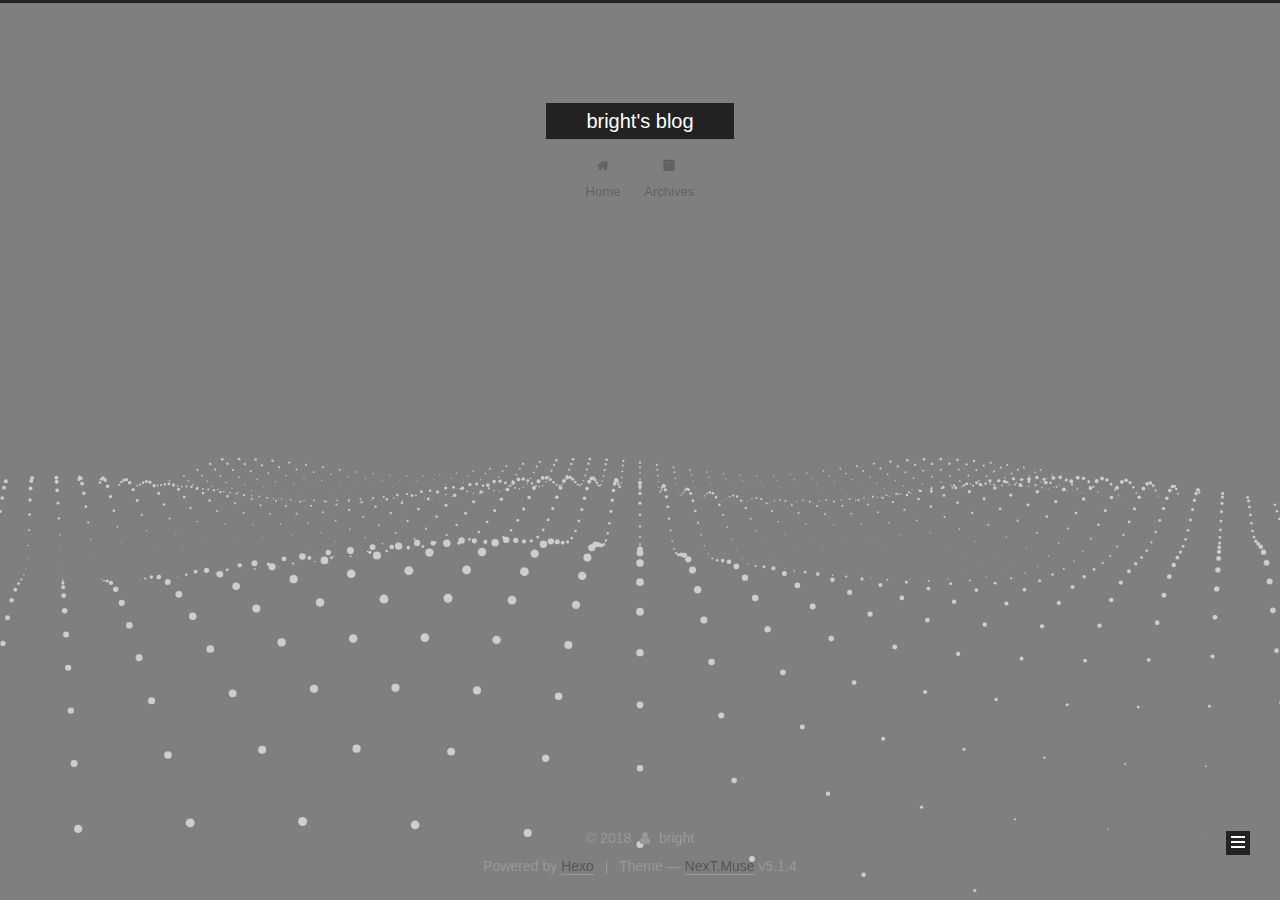
<file: archives/2018/index.html>
<!DOCTYPE html>



  


<html class="theme-next muse use-motion" lang="">
<head><meta name="generator" content="Hexo 3.8.0">
  <meta charset="UTF-8">
<meta http-equiv="X-UA-Compatible" content="IE=edge">
<meta name="viewport" content="width=device-width, initial-scale=1, maximum-scale=1">
<meta name="theme-color" content="#222">









<meta http-equiv="Cache-Control" content="no-transform">
<meta http-equiv="Cache-Control" content="no-siteapp">
















  
  
  <link href="/lib/fancybox/source/jquery.fancybox.css?v=2.1.5" rel="stylesheet" type="text/css">







<link href="/lib/font-awesome/css/font-awesome.min.css?v=4.6.2" rel="stylesheet" type="text/css">

<link href="/css/main.css?v=5.1.4" rel="stylesheet" type="text/css">


  <link rel="apple-touch-icon" sizes="180x180" href="/images/apple-touch-icon-next.png?v=5.1.4">


  <link rel="icon" type="image/png" sizes="32x32" href="/images/favicon-32x32-next.png?v=5.1.4">


  <link rel="icon" type="image/png" sizes="16x16" href="/images/favicon-16x16-next.png?v=5.1.4">


  <link rel="mask-icon" href="/images/logo.svg?v=5.1.4" color="#222">





  <meta name="keywords" content="Hexo, NexT">










<meta name="description" content="code++,money++">
<meta name="keywords" content="iOS">
<meta property="og:type" content="website">
<meta property="og:title" content="bright&#39;s blog">
<meta property="og:url" content="http://yoursite.com/archives/2018/index.html">
<meta property="og:site_name" content="bright&#39;s blog">
<meta property="og:description" content="code++,money++">
<meta property="og:locale" content="default">
<meta name="twitter:card" content="summary">
<meta name="twitter:title" content="bright&#39;s blog">
<meta name="twitter:description" content="code++,money++">



<script type="text/javascript" id="hexo.configurations">
  var NexT = window.NexT || {};
  var CONFIG = {
    root: '/',
    scheme: 'Muse',
    version: '5.1.4',
    sidebar: {"position":"left","display":"post","offset":12,"b2t":false,"scrollpercent":false,"onmobile":false},
    fancybox: true,
    tabs: true,
    motion: {"enable":true,"async":false,"transition":{"post_block":"fadeIn","post_header":"slideDownIn","post_body":"slideDownIn","coll_header":"slideLeftIn","sidebar":"slideUpIn"}},
    duoshuo: {
      userId: '0',
      author: 'bright'
    },
    algolia: {
      applicationID: '',
      apiKey: '',
      indexName: '',
      hits: {"per_page":10},
      labels: {"input_placeholder":"Search for Posts","hits_empty":"We didn't find any results for the search: ${query}","hits_stats":"${hits} results found in ${time} ms"}
    }
  };
</script>



  <link rel="canonical" href="http://yoursite.com/archives/2018/">





  <title>Archive | bright's blog</title>
  








</head>

<body itemscope="" itemtype="http://schema.org/WebPage" lang="default">

  
  
    
  

  <div class="container sidebar-position-left page-archive">
    <div class="headband"></div>

    <header id="header" class="header" itemscope="" itemtype="http://schema.org/WPHeader">
      <div class="header-inner"><div class="site-brand-wrapper">
  <div class="site-meta ">
    

    <div class="custom-logo-site-title">
      <a href="/" class="brand" rel="start">
        <span class="logo-line-before"><i></i></span>
        <span class="site-title">bright's blog</span>
        <span class="logo-line-after"><i></i></span>
      </a>
    </div>
      
        <p class="site-subtitle"></p>
      
  </div>

  <div class="site-nav-toggle">
    <button>
      <span class="btn-bar"></span>
      <span class="btn-bar"></span>
      <span class="btn-bar"></span>
    </button>
  </div>
</div>

<nav class="site-nav">
  

  
    <ul id="menu" class="menu">
      
        
        <li class="menu-item menu-item-home">
          <a href="/" rel="section">
            
              <i class="menu-item-icon fa fa-fw fa-home"></i> <br>
            
            Home
          </a>
        </li>
      
        
        <li class="menu-item menu-item-archives">
          <a href="/archives/" rel="section">
            
              <i class="menu-item-icon fa fa-fw fa-archive"></i> <br>
            
            Archives
          </a>
        </li>
      

      
    </ul>
  

  
</nav>



 </div>
    </header>

    <main id="main" class="main">
      <div class="main-inner">
        <div class="content-wrap">
          <div id="content" class="content">
            

  
  
  
  <div class="post-block archive">
    <div id="posts" class="posts-collapse">
      <span class="archive-move-on"></span>

      <span class="archive-page-counter">
        
        
        
          
        
        Um..! 1 post. Keep on posting.
      </span>

      

        
        
        

        
          
          <div class="collection-title">
            <h1 class="archive-year" id="archive-year-2018">2018</h1>
          </div>
        
        

        

  <article class="post post-type-normal" itemscope="" itemtype="http://schema.org/Article">
    <header class="post-header">

      <h2 class="post-title">
        
            <a class="post-title-link" href="/2018/11/25/gitlab创建pod私有库/" itemprop="url">
              
                <span itemprop="name">gitlab创建pod私有库</span>
              
            </a>
        
      </h2>

      <div class="post-meta">
        <time class="post-time" itemprop="dateCreated" datetime="2018-11-25T15:39:30+08:00" content="2018-11-25">
          11-25
        </time>
      </div>

    </header>
  </article>



      

    </div>
  </div>
  
  
  

  



          </div>
          


          

        </div>
        
          
  
  <div class="sidebar-toggle">
    <div class="sidebar-toggle-line-wrap">
      <span class="sidebar-toggle-line sidebar-toggle-line-first"></span>
      <span class="sidebar-toggle-line sidebar-toggle-line-middle"></span>
      <span class="sidebar-toggle-line sidebar-toggle-line-last"></span>
    </div>
  </div>

  <aside id="sidebar" class="sidebar">
    
    <div class="sidebar-inner">

      

      

      <section class="site-overview-wrap sidebar-panel sidebar-panel-active">
        <div class="site-overview">
          <div class="site-author motion-element" itemprop="author" itemscope="" itemtype="http://schema.org/Person">
            
              <img class="site-author-image" itemprop="image" src="/images/head.JPG" alt="bright">
            
              <p class="site-author-name" itemprop="name">bright</p>
              <p class="site-description motion-element" itemprop="description">code++,money++</p>
          </div>

          <nav class="site-state motion-element">

            
              <div class="site-state-item site-state-posts">
              
                <a href="/archives/">
              
                  <span class="site-state-item-count">1</span>
                  <span class="site-state-item-name">posts</span>
                </a>
              </div>
            

            

            
              
              
              <div class="site-state-item site-state-tags">
                
                  <span class="site-state-item-count">1</span>
                  <span class="site-state-item-name">tags</span>
                
              </div>
            

          </nav>

          

          

          
          

          
          

          

        </div>
      </section>

      

      

    </div>
  </aside>


        
      </div>
    </main>

    <footer id="footer" class="footer">
      <div class="footer-inner">
        <div class="copyright">&copy; <span itemprop="copyrightYear">2018</span>
  <span class="with-love">
    <i class="fa fa-user"></i>
  </span>
  <span class="author" itemprop="copyrightHolder">bright</span>

  
</div>


  <div class="powered-by">Powered by <a class="theme-link" target="_blank" href="https://hexo.io">Hexo</a></div>



  <span class="post-meta-divider">|</span>



  <div class="theme-info">Theme &mdash; <a class="theme-link" target="_blank" href="https://github.com/iissnan/hexo-theme-next">NexT.Muse</a> v5.1.4</div>




        







        
      </div>
    </footer>

    
      <div class="back-to-top">
        <i class="fa fa-arrow-up"></i>
        
      </div>
    

    

  </div>

  

<script type="text/javascript">
  if (Object.prototype.toString.call(window.Promise) !== '[object Function]') {
    window.Promise = null;
  }
</script>









  




  
  









  
  
    <script type="text/javascript" src="/lib/jquery/index.js?v=2.1.3"></script>
  

  
  
    <script type="text/javascript" src="/lib/fastclick/lib/fastclick.min.js?v=1.0.6"></script>
  

  
  
    <script type="text/javascript" src="/lib/jquery_lazyload/jquery.lazyload.js?v=1.9.7"></script>
  

  
  
    <script type="text/javascript" src="/lib/velocity/velocity.min.js?v=1.2.1"></script>
  

  
  
    <script type="text/javascript" src="/lib/velocity/velocity.ui.min.js?v=1.2.1"></script>
  

  
  
    <script type="text/javascript" src="/lib/fancybox/source/jquery.fancybox.pack.js?v=2.1.5"></script>
  

  
  
    <script type="text/javascript" src="/lib/three/three.min.js"></script>
  

  
  
    <script type="text/javascript" src="/lib/three/three-waves.min.js"></script>
  


  


  <script type="text/javascript" src="/js/src/utils.js?v=5.1.4"></script>

  <script type="text/javascript" src="/js/src/motion.js?v=5.1.4"></script>



  
  

  

  


  <script type="text/javascript" src="/js/src/bootstrap.js?v=5.1.4"></script>



  


  




	





  





  












  





  

  

  

  
  

  

  

  

</body>
</html>
</file>
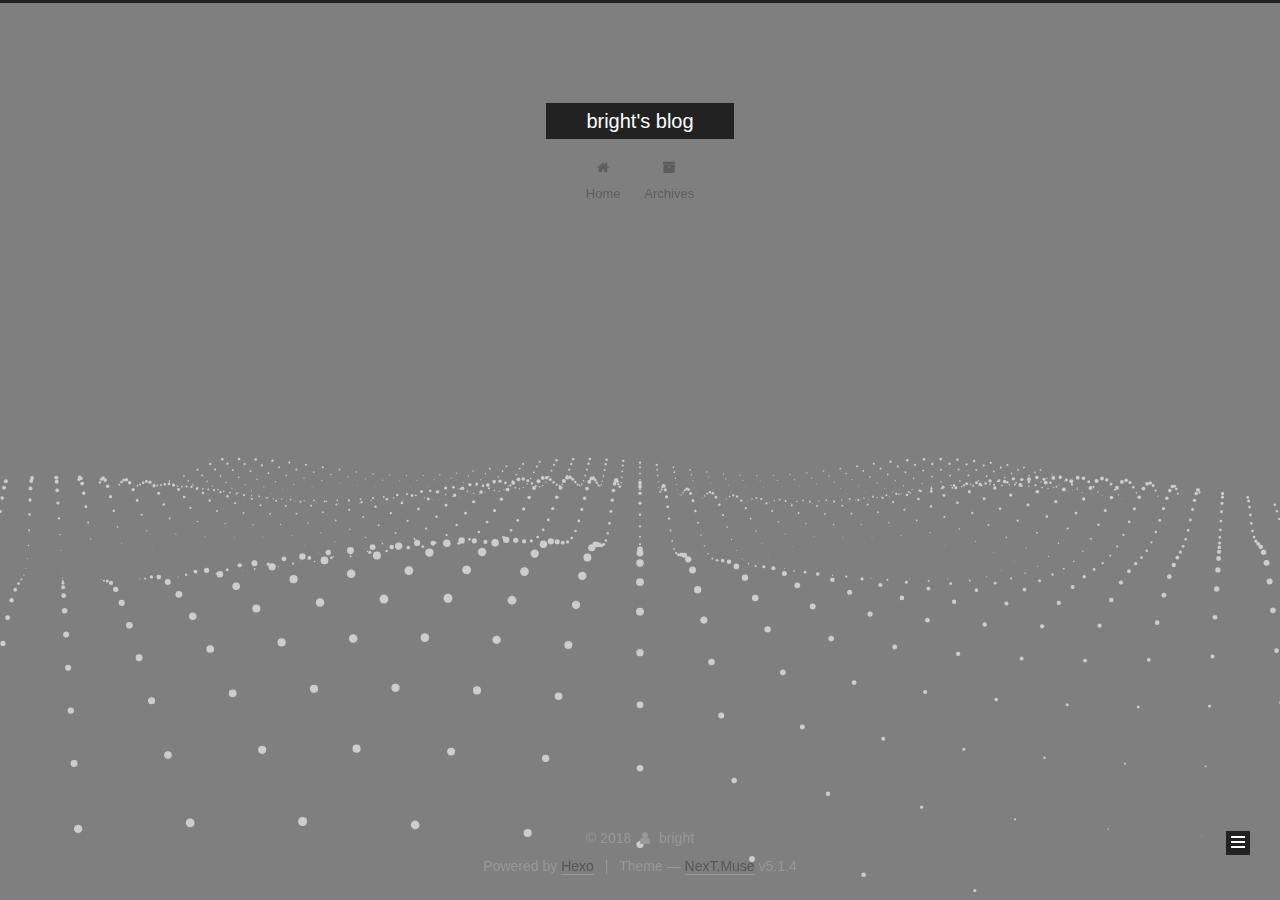
<file: tags/tool/index.html>
<!DOCTYPE html>



  


<html class="theme-next muse use-motion" lang="">
<head><meta name="generator" content="Hexo 3.8.0">
  <meta charset="UTF-8">
<meta http-equiv="X-UA-Compatible" content="IE=edge">
<meta name="viewport" content="width=device-width, initial-scale=1, maximum-scale=1">
<meta name="theme-color" content="#222">









<meta http-equiv="Cache-Control" content="no-transform">
<meta http-equiv="Cache-Control" content="no-siteapp">
















  
  
  <link href="/lib/fancybox/source/jquery.fancybox.css?v=2.1.5" rel="stylesheet" type="text/css">







<link href="/lib/font-awesome/css/font-awesome.min.css?v=4.6.2" rel="stylesheet" type="text/css">

<link href="/css/main.css?v=5.1.4" rel="stylesheet" type="text/css">


  <link rel="apple-touch-icon" sizes="180x180" href="/images/apple-touch-icon-next.png?v=5.1.4">


  <link rel="icon" type="image/png" sizes="32x32" href="/images/favicon-32x32-next.png?v=5.1.4">


  <link rel="icon" type="image/png" sizes="16x16" href="/images/favicon-16x16-next.png?v=5.1.4">


  <link rel="mask-icon" href="/images/logo.svg?v=5.1.4" color="#222">





  <meta name="keywords" content="Hexo, NexT">










<meta name="description" content="code++,money++">
<meta name="keywords" content="iOS">
<meta property="og:type" content="website">
<meta property="og:title" content="bright&#39;s blog">
<meta property="og:url" content="http://yoursite.com/tags/tool/index.html">
<meta property="og:site_name" content="bright&#39;s blog">
<meta property="og:description" content="code++,money++">
<meta property="og:locale" content="default">
<meta name="twitter:card" content="summary">
<meta name="twitter:title" content="bright&#39;s blog">
<meta name="twitter:description" content="code++,money++">



<script type="text/javascript" id="hexo.configurations">
  var NexT = window.NexT || {};
  var CONFIG = {
    root: '/',
    scheme: 'Muse',
    version: '5.1.4',
    sidebar: {"position":"left","display":"post","offset":12,"b2t":false,"scrollpercent":false,"onmobile":false},
    fancybox: true,
    tabs: true,
    motion: {"enable":true,"async":false,"transition":{"post_block":"fadeIn","post_header":"slideDownIn","post_body":"slideDownIn","coll_header":"slideLeftIn","sidebar":"slideUpIn"}},
    duoshuo: {
      userId: '0',
      author: 'bright'
    },
    algolia: {
      applicationID: '',
      apiKey: '',
      indexName: '',
      hits: {"per_page":10},
      labels: {"input_placeholder":"Search for Posts","hits_empty":"We didn't find any results for the search: ${query}","hits_stats":"${hits} results found in ${time} ms"}
    }
  };
</script>



  <link rel="canonical" href="http://yoursite.com/tags/tool/">





  <title>Tag: tool | bright's blog</title>
  








</head>

<body itemscope="" itemtype="http://schema.org/WebPage" lang="default">

  
  
    
  

  <div class="container sidebar-position-left ">
    <div class="headband"></div>

    <header id="header" class="header" itemscope="" itemtype="http://schema.org/WPHeader">
      <div class="header-inner"><div class="site-brand-wrapper">
  <div class="site-meta ">
    

    <div class="custom-logo-site-title">
      <a href="/" class="brand" rel="start">
        <span class="logo-line-before"><i></i></span>
        <span class="site-title">bright's blog</span>
        <span class="logo-line-after"><i></i></span>
      </a>
    </div>
      
        <p class="site-subtitle"></p>
      
  </div>

  <div class="site-nav-toggle">
    <button>
      <span class="btn-bar"></span>
      <span class="btn-bar"></span>
      <span class="btn-bar"></span>
    </button>
  </div>
</div>

<nav class="site-nav">
  

  
    <ul id="menu" class="menu">
      
        
        <li class="menu-item menu-item-home">
          <a href="/" rel="section">
            
              <i class="menu-item-icon fa fa-fw fa-home"></i> <br>
            
            Home
          </a>
        </li>
      
        
        <li class="menu-item menu-item-archives">
          <a href="/archives/" rel="section">
            
              <i class="menu-item-icon fa fa-fw fa-archive"></i> <br>
            
            Archives
          </a>
        </li>
      

      
    </ul>
  

  
</nav>



 </div>
    </header>

    <main id="main" class="main">
      <div class="main-inner">
        <div class="content-wrap">
          <div id="content" class="content">
            

  
  
  
  <div class="post-block tag">

    <div id="posts" class="posts-collapse">
      <div class="collection-title">
        <h1>tool<small>Tag</small>
        </h1>
      </div>

      
        

  <article class="post post-type-normal" itemscope="" itemtype="http://schema.org/Article">
    <header class="post-header">

      <h2 class="post-title">
        
            <a class="post-title-link" href="/2018/11/25/gitlab创建pod私有库/" itemprop="url">
              
                <span itemprop="name">gitlab创建pod私有库</span>
              
            </a>
        
      </h2>

      <div class="post-meta">
        <time class="post-time" itemprop="dateCreated" datetime="2018-11-25T15:39:30+08:00" content="2018-11-25">
          11-25
        </time>
      </div>

    </header>
  </article>


      
    </div>

  </div>
  
  
  

  


          </div>
          


          

        </div>
        
          
  
  <div class="sidebar-toggle">
    <div class="sidebar-toggle-line-wrap">
      <span class="sidebar-toggle-line sidebar-toggle-line-first"></span>
      <span class="sidebar-toggle-line sidebar-toggle-line-middle"></span>
      <span class="sidebar-toggle-line sidebar-toggle-line-last"></span>
    </div>
  </div>

  <aside id="sidebar" class="sidebar">
    
    <div class="sidebar-inner">

      

      

      <section class="site-overview-wrap sidebar-panel sidebar-panel-active">
        <div class="site-overview">
          <div class="site-author motion-element" itemprop="author" itemscope="" itemtype="http://schema.org/Person">
            
              <img class="site-author-image" itemprop="image" src="/images/head.JPG" alt="bright">
            
              <p class="site-author-name" itemprop="name">bright</p>
              <p class="site-description motion-element" itemprop="description">code++,money++</p>
          </div>

          <nav class="site-state motion-element">

            
              <div class="site-state-item site-state-posts">
              
                <a href="/archives/">
              
                  <span class="site-state-item-count">1</span>
                  <span class="site-state-item-name">posts</span>
                </a>
              </div>
            

            

            
              
              
              <div class="site-state-item site-state-tags">
                
                  <span class="site-state-item-count">1</span>
                  <span class="site-state-item-name">tags</span>
                
              </div>
            

          </nav>

          

          

          
          

          
          

          

        </div>
      </section>

      

      

    </div>
  </aside>


        
      </div>
    </main>

    <footer id="footer" class="footer">
      <div class="footer-inner">
        <div class="copyright">&copy; <span itemprop="copyrightYear">2018</span>
  <span class="with-love">
    <i class="fa fa-user"></i>
  </span>
  <span class="author" itemprop="copyrightHolder">bright</span>

  
</div>


  <div class="powered-by">Powered by <a class="theme-link" target="_blank" href="https://hexo.io">Hexo</a></div>



  <span class="post-meta-divider">|</span>



  <div class="theme-info">Theme &mdash; <a class="theme-link" target="_blank" href="https://github.com/iissnan/hexo-theme-next">NexT.Muse</a> v5.1.4</div>




        







        
      </div>
    </footer>

    
      <div class="back-to-top">
        <i class="fa fa-arrow-up"></i>
        
      </div>
    

    

  </div>

  

<script type="text/javascript">
  if (Object.prototype.toString.call(window.Promise) !== '[object Function]') {
    window.Promise = null;
  }
</script>









  




  
  









  
  
    <script type="text/javascript" src="/lib/jquery/index.js?v=2.1.3"></script>
  

  
  
    <script type="text/javascript" src="/lib/fastclick/lib/fastclick.min.js?v=1.0.6"></script>
  

  
  
    <script type="text/javascript" src="/lib/jquery_lazyload/jquery.lazyload.js?v=1.9.7"></script>
  

  
  
    <script type="text/javascript" src="/lib/velocity/velocity.min.js?v=1.2.1"></script>
  

  
  
    <script type="text/javascript" src="/lib/velocity/velocity.ui.min.js?v=1.2.1"></script>
  

  
  
    <script type="text/javascript" src="/lib/fancybox/source/jquery.fancybox.pack.js?v=2.1.5"></script>
  

  
  
    <script type="text/javascript" src="/lib/three/three.min.js"></script>
  

  
  
    <script type="text/javascript" src="/lib/three/three-waves.min.js"></script>
  


  


  <script type="text/javascript" src="/js/src/utils.js?v=5.1.4"></script>

  <script type="text/javascript" src="/js/src/motion.js?v=5.1.4"></script>



  
  

  

  


  <script type="text/javascript" src="/js/src/bootstrap.js?v=5.1.4"></script>



  


  




	





  





  












  





  

  

  

  
  

  

  

  

</body>
</html>
</file>
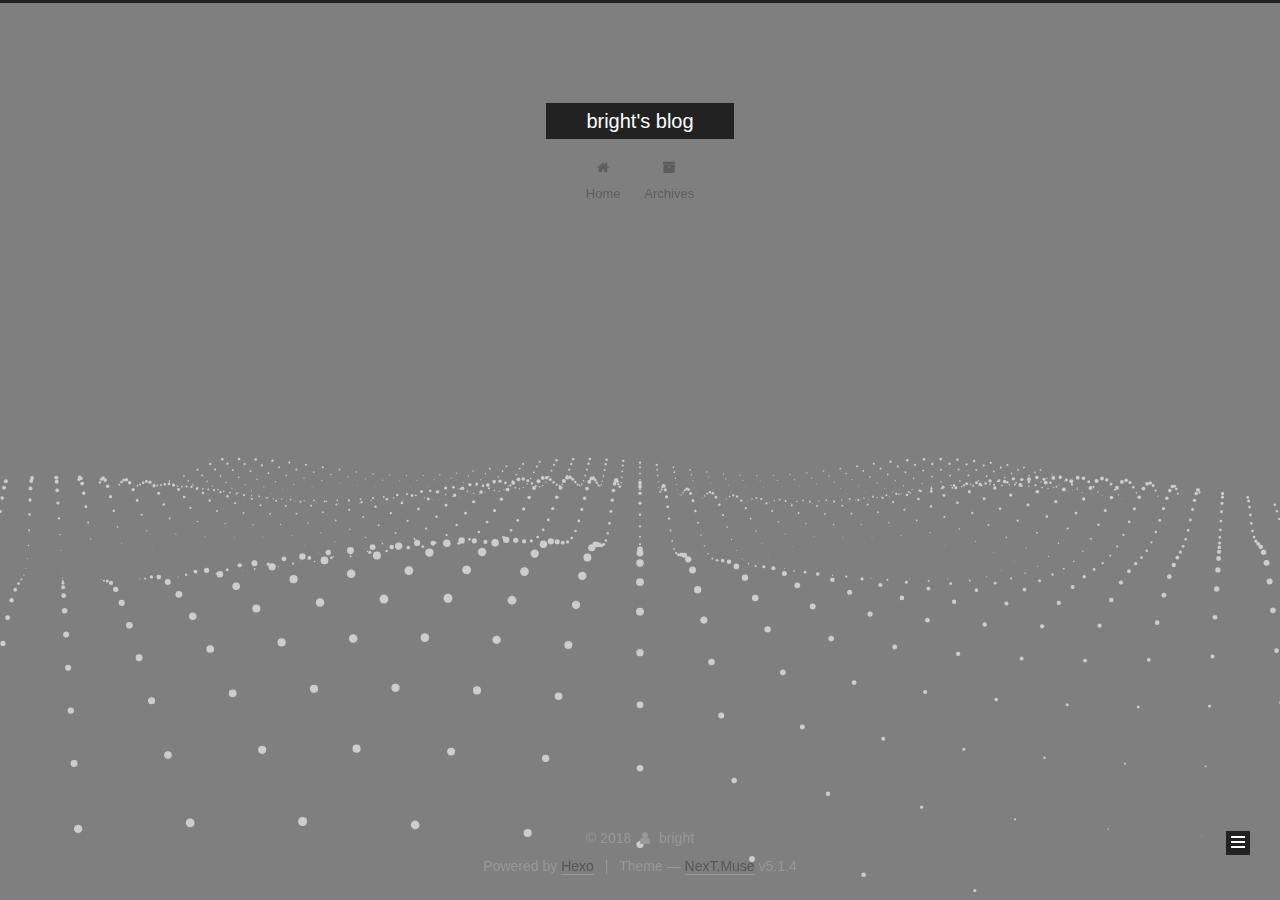
<file: archives/2018/11/index.html>
<!DOCTYPE html>



  


<html class="theme-next muse use-motion" lang="">
<head><meta name="generator" content="Hexo 3.8.0">
  <meta charset="UTF-8">
<meta http-equiv="X-UA-Compatible" content="IE=edge">
<meta name="viewport" content="width=device-width, initial-scale=1, maximum-scale=1">
<meta name="theme-color" content="#222">









<meta http-equiv="Cache-Control" content="no-transform">
<meta http-equiv="Cache-Control" content="no-siteapp">
















  
  
  <link href="/lib/fancybox/source/jquery.fancybox.css?v=2.1.5" rel="stylesheet" type="text/css">







<link href="/lib/font-awesome/css/font-awesome.min.css?v=4.6.2" rel="stylesheet" type="text/css">

<link href="/css/main.css?v=5.1.4" rel="stylesheet" type="text/css">


  <link rel="apple-touch-icon" sizes="180x180" href="/images/apple-touch-icon-next.png?v=5.1.4">


  <link rel="icon" type="image/png" sizes="32x32" href="/images/favicon-32x32-next.png?v=5.1.4">


  <link rel="icon" type="image/png" sizes="16x16" href="/images/favicon-16x16-next.png?v=5.1.4">


  <link rel="mask-icon" href="/images/logo.svg?v=5.1.4" color="#222">





  <meta name="keywords" content="Hexo, NexT">










<meta name="description" content="code++,money++">
<meta name="keywords" content="iOS">
<meta property="og:type" content="website">
<meta property="og:title" content="bright&#39;s blog">
<meta property="og:url" content="http://yoursite.com/archives/2018/11/index.html">
<meta property="og:site_name" content="bright&#39;s blog">
<meta property="og:description" content="code++,money++">
<meta property="og:locale" content="default">
<meta name="twitter:card" content="summary">
<meta name="twitter:title" content="bright&#39;s blog">
<meta name="twitter:description" content="code++,money++">



<script type="text/javascript" id="hexo.configurations">
  var NexT = window.NexT || {};
  var CONFIG = {
    root: '/',
    scheme: 'Muse',
    version: '5.1.4',
    sidebar: {"position":"left","display":"post","offset":12,"b2t":false,"scrollpercent":false,"onmobile":false},
    fancybox: true,
    tabs: true,
    motion: {"enable":true,"async":false,"transition":{"post_block":"fadeIn","post_header":"slideDownIn","post_body":"slideDownIn","coll_header":"slideLeftIn","sidebar":"slideUpIn"}},
    duoshuo: {
      userId: '0',
      author: 'bright'
    },
    algolia: {
      applicationID: '',
      apiKey: '',
      indexName: '',
      hits: {"per_page":10},
      labels: {"input_placeholder":"Search for Posts","hits_empty":"We didn't find any results for the search: ${query}","hits_stats":"${hits} results found in ${time} ms"}
    }
  };
</script>



  <link rel="canonical" href="http://yoursite.com/archives/2018/11/">





  <title>Archive | bright's blog</title>
  








</head>

<body itemscope="" itemtype="http://schema.org/WebPage" lang="default">

  
  
    
  

  <div class="container sidebar-position-left page-archive">
    <div class="headband"></div>

    <header id="header" class="header" itemscope="" itemtype="http://schema.org/WPHeader">
      <div class="header-inner"><div class="site-brand-wrapper">
  <div class="site-meta ">
    

    <div class="custom-logo-site-title">
      <a href="/" class="brand" rel="start">
        <span class="logo-line-before"><i></i></span>
        <span class="site-title">bright's blog</span>
        <span class="logo-line-after"><i></i></span>
      </a>
    </div>
      
        <p class="site-subtitle"></p>
      
  </div>

  <div class="site-nav-toggle">
    <button>
      <span class="btn-bar"></span>
      <span class="btn-bar"></span>
      <span class="btn-bar"></span>
    </button>
  </div>
</div>

<nav class="site-nav">
  

  
    <ul id="menu" class="menu">
      
        
        <li class="menu-item menu-item-home">
          <a href="/" rel="section">
            
              <i class="menu-item-icon fa fa-fw fa-home"></i> <br>
            
            Home
          </a>
        </li>
      
        
        <li class="menu-item menu-item-archives">
          <a href="/archives/" rel="section">
            
              <i class="menu-item-icon fa fa-fw fa-archive"></i> <br>
            
            Archives
          </a>
        </li>
      

      
    </ul>
  

  
</nav>



 </div>
    </header>

    <main id="main" class="main">
      <div class="main-inner">
        <div class="content-wrap">
          <div id="content" class="content">
            

  
  
  
  <div class="post-block archive">
    <div id="posts" class="posts-collapse">
      <span class="archive-move-on"></span>

      <span class="archive-page-counter">
        
        
        
          
        
        Um..! 1 post. Keep on posting.
      </span>

      

        
        
        

        
          
          <div class="collection-title">
            <h1 class="archive-year" id="archive-year-2018">2018</h1>
          </div>
        
        

        

  <article class="post post-type-normal" itemscope="" itemtype="http://schema.org/Article">
    <header class="post-header">

      <h2 class="post-title">
        
            <a class="post-title-link" href="/2018/11/25/gitlab创建pod私有库/" itemprop="url">
              
                <span itemprop="name">gitlab创建pod私有库</span>
              
            </a>
        
      </h2>

      <div class="post-meta">
        <time class="post-time" itemprop="dateCreated" datetime="2018-11-25T15:39:30+08:00" content="2018-11-25">
          11-25
        </time>
      </div>

    </header>
  </article>



      

    </div>
  </div>
  
  
  

  



          </div>
          


          

        </div>
        
          
  
  <div class="sidebar-toggle">
    <div class="sidebar-toggle-line-wrap">
      <span class="sidebar-toggle-line sidebar-toggle-line-first"></span>
      <span class="sidebar-toggle-line sidebar-toggle-line-middle"></span>
      <span class="sidebar-toggle-line sidebar-toggle-line-last"></span>
    </div>
  </div>

  <aside id="sidebar" class="sidebar">
    
    <div class="sidebar-inner">

      

      

      <section class="site-overview-wrap sidebar-panel sidebar-panel-active">
        <div class="site-overview">
          <div class="site-author motion-element" itemprop="author" itemscope="" itemtype="http://schema.org/Person">
            
              <img class="site-author-image" itemprop="image" src="/images/head.JPG" alt="bright">
            
              <p class="site-author-name" itemprop="name">bright</p>
              <p class="site-description motion-element" itemprop="description">code++,money++</p>
          </div>

          <nav class="site-state motion-element">

            
              <div class="site-state-item site-state-posts">
              
                <a href="/archives/">
              
                  <span class="site-state-item-count">1</span>
                  <span class="site-state-item-name">posts</span>
                </a>
              </div>
            

            

            
              
              
              <div class="site-state-item site-state-tags">
                
                  <span class="site-state-item-count">1</span>
                  <span class="site-state-item-name">tags</span>
                
              </div>
            

          </nav>

          

          

          
          

          
          

          

        </div>
      </section>

      

      

    </div>
  </aside>


        
      </div>
    </main>

    <footer id="footer" class="footer">
      <div class="footer-inner">
        <div class="copyright">&copy; <span itemprop="copyrightYear">2018</span>
  <span class="with-love">
    <i class="fa fa-user"></i>
  </span>
  <span class="author" itemprop="copyrightHolder">bright</span>

  
</div>


  <div class="powered-by">Powered by <a class="theme-link" target="_blank" href="https://hexo.io">Hexo</a></div>



  <span class="post-meta-divider">|</span>



  <div class="theme-info">Theme &mdash; <a class="theme-link" target="_blank" href="https://github.com/iissnan/hexo-theme-next">NexT.Muse</a> v5.1.4</div>




        







        
      </div>
    </footer>

    
      <div class="back-to-top">
        <i class="fa fa-arrow-up"></i>
        
      </div>
    

    

  </div>

  

<script type="text/javascript">
  if (Object.prototype.toString.call(window.Promise) !== '[object Function]') {
    window.Promise = null;
  }
</script>









  




  
  









  
  
    <script type="text/javascript" src="/lib/jquery/index.js?v=2.1.3"></script>
  

  
  
    <script type="text/javascript" src="/lib/fastclick/lib/fastclick.min.js?v=1.0.6"></script>
  

  
  
    <script type="text/javascript" src="/lib/jquery_lazyload/jquery.lazyload.js?v=1.9.7"></script>
  

  
  
    <script type="text/javascript" src="/lib/velocity/velocity.min.js?v=1.2.1"></script>
  

  
  
    <script type="text/javascript" src="/lib/velocity/velocity.ui.min.js?v=1.2.1"></script>
  

  
  
    <script type="text/javascript" src="/lib/fancybox/source/jquery.fancybox.pack.js?v=2.1.5"></script>
  

  
  
    <script type="text/javascript" src="/lib/three/three.min.js"></script>
  

  
  
    <script type="text/javascript" src="/lib/three/three-waves.min.js"></script>
  


  


  <script type="text/javascript" src="/js/src/utils.js?v=5.1.4"></script>

  <script type="text/javascript" src="/js/src/motion.js?v=5.1.4"></script>



  
  

  

  


  <script type="text/javascript" src="/js/src/bootstrap.js?v=5.1.4"></script>



  


  




	





  





  












  





  

  

  

  
  

  

  

  

</body>
</html>
</file>
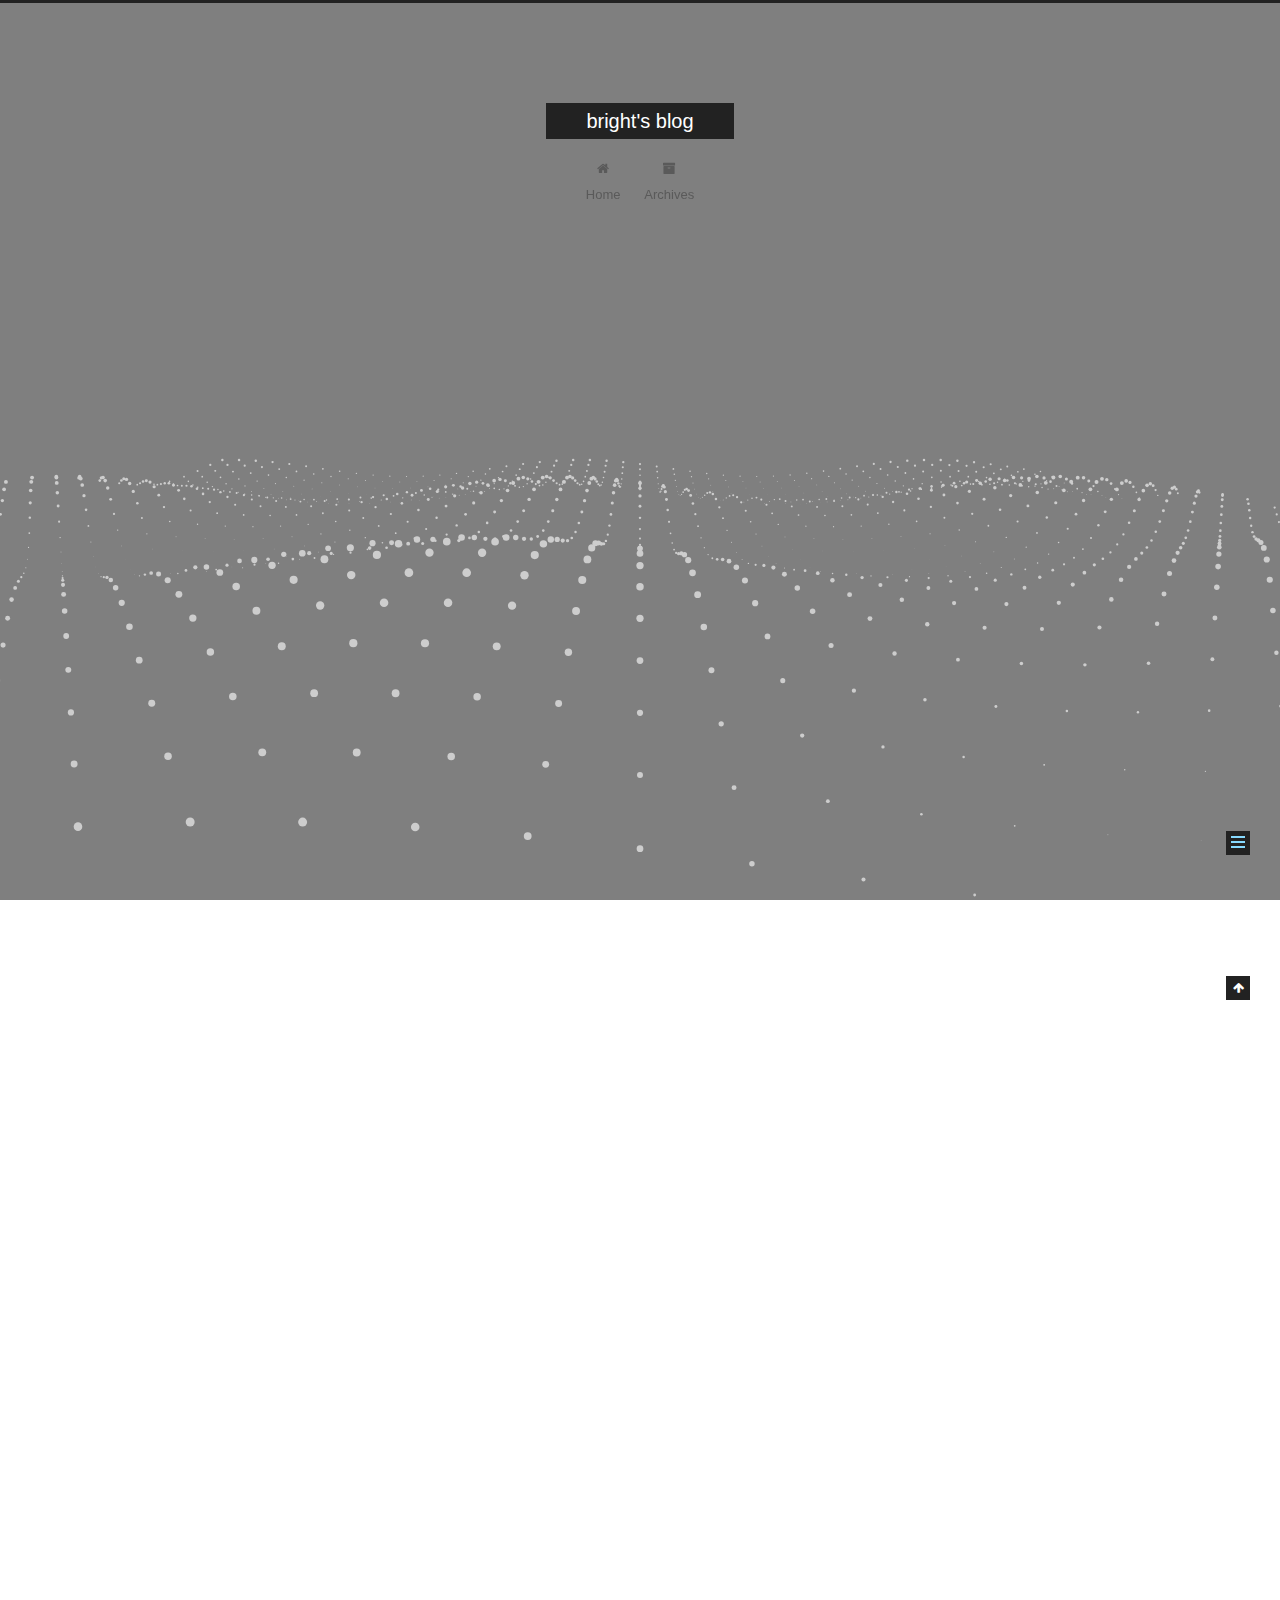
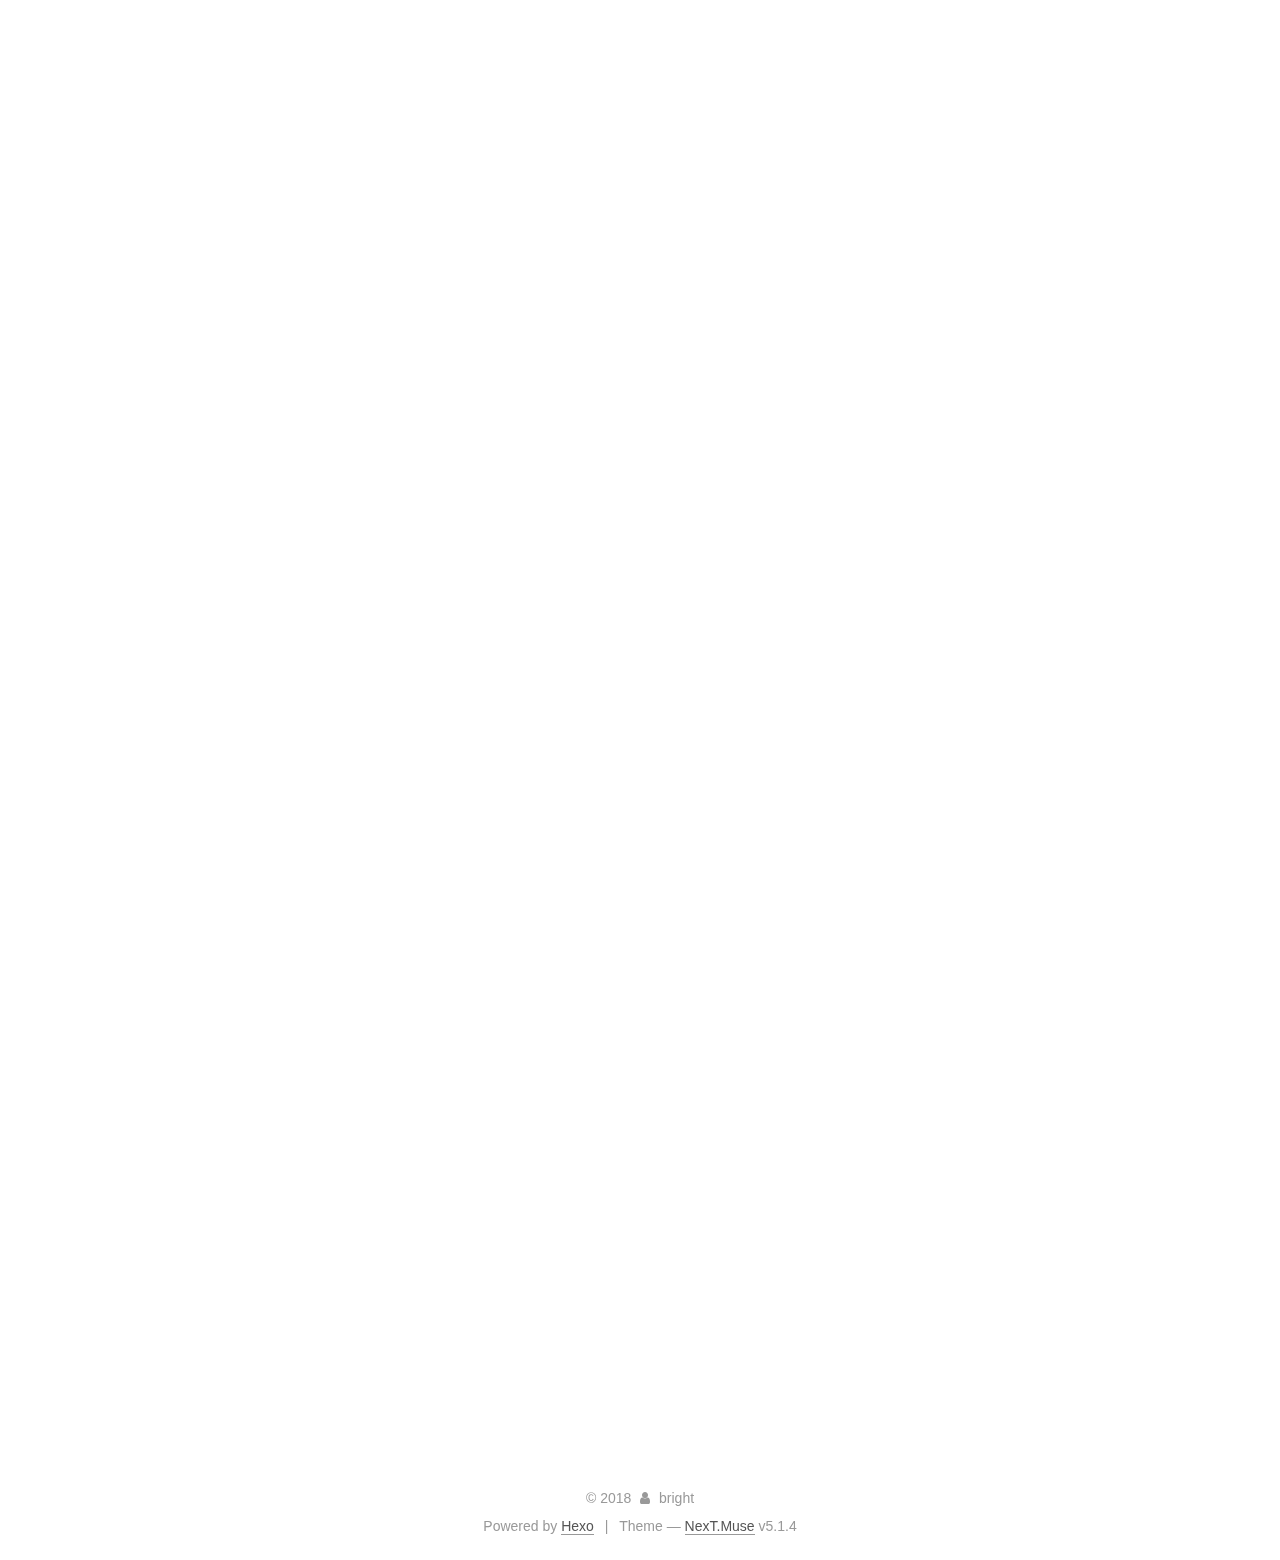
<file: 2018/11/25/gitlab创建pod私有库/index.html>
<!DOCTYPE html>



  


<html class="theme-next muse use-motion" lang="">
<head><meta name="generator" content="Hexo 3.8.0">
  <meta charset="UTF-8">
<meta http-equiv="X-UA-Compatible" content="IE=edge">
<meta name="viewport" content="width=device-width, initial-scale=1, maximum-scale=1">
<meta name="theme-color" content="#222">









<meta http-equiv="Cache-Control" content="no-transform">
<meta http-equiv="Cache-Control" content="no-siteapp">
















  
  
  <link href="/lib/fancybox/source/jquery.fancybox.css?v=2.1.5" rel="stylesheet" type="text/css">







<link href="/lib/font-awesome/css/font-awesome.min.css?v=4.6.2" rel="stylesheet" type="text/css">

<link href="/css/main.css?v=5.1.4" rel="stylesheet" type="text/css">


  <link rel="apple-touch-icon" sizes="180x180" href="/images/apple-touch-icon-next.png?v=5.1.4">


  <link rel="icon" type="image/png" sizes="32x32" href="/images/favicon-32x32-next.png?v=5.1.4">


  <link rel="icon" type="image/png" sizes="16x16" href="/images/favicon-16x16-next.png?v=5.1.4">


  <link rel="mask-icon" href="/images/logo.svg?v=5.1.4" color="#222">





  <meta name="keywords" content="tool,">










<meta name="description" content="一. 必须理解的两个概念 code repository是代码仓库，我们把包代码上传到这个仓库。 spec repository是配置仓库，所有的配置按照包名、版本号分门别类的存放在这个仓库。这个仓库只用来存放spec文件，不存放代码。  二. 创建代码仓库 本地创建GQNotificationBanner工程 gitlab创建同名远程仓库 将本地工程和远程仓库关联 创建podspec文件，官方配">
<meta name="keywords" content="tool">
<meta property="og:type" content="article">
<meta property="og:title" content="gitlab创建pod私有库">
<meta property="og:url" content="http://yoursite.com/2018/11/25/gitlab创建pod私有库/index.html">
<meta property="og:site_name" content="bright&#39;s blog">
<meta property="og:description" content="一. 必须理解的两个概念 code repository是代码仓库，我们把包代码上传到这个仓库。 spec repository是配置仓库，所有的配置按照包名、版本号分门别类的存放在这个仓库。这个仓库只用来存放spec文件，不存放代码。  二. 创建代码仓库 本地创建GQNotificationBanner工程 gitlab创建同名远程仓库 将本地工程和远程仓库关联 创建podspec文件，官方配">
<meta property="og:locale" content="default">
<meta property="og:updated_time" content="2018-11-25T07:40:58.601Z">
<meta name="twitter:card" content="summary">
<meta name="twitter:title" content="gitlab创建pod私有库">
<meta name="twitter:description" content="一. 必须理解的两个概念 code repository是代码仓库，我们把包代码上传到这个仓库。 spec repository是配置仓库，所有的配置按照包名、版本号分门别类的存放在这个仓库。这个仓库只用来存放spec文件，不存放代码。  二. 创建代码仓库 本地创建GQNotificationBanner工程 gitlab创建同名远程仓库 将本地工程和远程仓库关联 创建podspec文件，官方配">



<script type="text/javascript" id="hexo.configurations">
  var NexT = window.NexT || {};
  var CONFIG = {
    root: '/',
    scheme: 'Muse',
    version: '5.1.4',
    sidebar: {"position":"left","display":"post","offset":12,"b2t":false,"scrollpercent":false,"onmobile":false},
    fancybox: true,
    tabs: true,
    motion: {"enable":true,"async":false,"transition":{"post_block":"fadeIn","post_header":"slideDownIn","post_body":"slideDownIn","coll_header":"slideLeftIn","sidebar":"slideUpIn"}},
    duoshuo: {
      userId: '0',
      author: 'bright'
    },
    algolia: {
      applicationID: '',
      apiKey: '',
      indexName: '',
      hits: {"per_page":10},
      labels: {"input_placeholder":"Search for Posts","hits_empty":"We didn't find any results for the search: ${query}","hits_stats":"${hits} results found in ${time} ms"}
    }
  };
</script>



  <link rel="canonical" href="http://yoursite.com/2018/11/25/gitlab创建pod私有库/">





  <title>gitlab创建pod私有库 | bright's blog</title>
  








</head>

<body itemscope="" itemtype="http://schema.org/WebPage" lang="default">

  
  
    
  

  <div class="container sidebar-position-left page-post-detail">
    <div class="headband"></div>

    <header id="header" class="header" itemscope="" itemtype="http://schema.org/WPHeader">
      <div class="header-inner"><div class="site-brand-wrapper">
  <div class="site-meta ">
    

    <div class="custom-logo-site-title">
      <a href="/" class="brand" rel="start">
        <span class="logo-line-before"><i></i></span>
        <span class="site-title">bright's blog</span>
        <span class="logo-line-after"><i></i></span>
      </a>
    </div>
      
        <p class="site-subtitle"></p>
      
  </div>

  <div class="site-nav-toggle">
    <button>
      <span class="btn-bar"></span>
      <span class="btn-bar"></span>
      <span class="btn-bar"></span>
    </button>
  </div>
</div>

<nav class="site-nav">
  

  
    <ul id="menu" class="menu">
      
        
        <li class="menu-item menu-item-home">
          <a href="/" rel="section">
            
              <i class="menu-item-icon fa fa-fw fa-home"></i> <br>
            
            Home
          </a>
        </li>
      
        
        <li class="menu-item menu-item-archives">
          <a href="/archives/" rel="section">
            
              <i class="menu-item-icon fa fa-fw fa-archive"></i> <br>
            
            Archives
          </a>
        </li>
      

      
    </ul>
  

  
</nav>



 </div>
    </header>

    <main id="main" class="main">
      <div class="main-inner">
        <div class="content-wrap">
          <div id="content" class="content">
            

  <div id="posts" class="posts-expand">
    

  

  
  
  

  <article class="post post-type-normal" itemscope="" itemtype="http://schema.org/Article">
  
  
  
  <div class="post-block">
    <link itemprop="mainEntityOfPage" href="http://yoursite.com/2018/11/25/gitlab创建pod私有库/">

    <span hidden itemprop="author" itemscope="" itemtype="http://schema.org/Person">
      <meta itemprop="name" content="bright">
      <meta itemprop="description" content="">
      <meta itemprop="image" content="/images/head.JPG">
    </span>

    <span hidden itemprop="publisher" itemscope="" itemtype="http://schema.org/Organization">
      <meta itemprop="name" content="bright's blog">
    </span>

    
      <header class="post-header">

        
        
          <h1 class="post-title" itemprop="name headline">gitlab创建pod私有库</h1>
        

        <div class="post-meta">
          <span class="post-time">
            
              <span class="post-meta-item-icon">
                <i class="fa fa-calendar-o"></i>
              </span>
              
                <span class="post-meta-item-text">Posted on</span>
              
              <time title="Post created" itemprop="dateCreated datePublished" datetime="2018-11-25T15:39:30+08:00">
                2018-11-25
              </time>
            

            

            
          </span>

          

          
            
          

          
          

          

          

          

        </div>
      </header>
    

    
    
    
    <div class="post-body" itemprop="articleBody">

      
      

      
        <h2 id="一-必须理解的两个概念"><a href="#一-必须理解的两个概念" class="headerlink" title="一. 必须理解的两个概念"></a>一. 必须理解的两个概念</h2><ol>
<li>code repository是代码仓库，我们把包代码上传到这个仓库。</li>
<li>spec repository是配置仓库，所有的配置按照包名、版本号分门别类的存放在这个仓库。这个仓库只用来存放spec文件，不存放代码。</li>
</ol>
<h2 id="二-创建代码仓库"><a href="#二-创建代码仓库" class="headerlink" title="二. 创建代码仓库"></a>二. 创建代码仓库</h2><ol>
<li>本地创建GQNotificationBanner工程</li>
<li>gitlab创建同名远程仓库</li>
<li>将本地工程和远程仓库关联</li>
<li>创建podspec文件，<a href="https://guides.cocoapods.org/syntax/podspec.html#specification" target="_blank" rel="noopener">官方配置说明</a></li>
</ol>
<figure class="highlight plain"><table><tr><td class="gutter"><pre><span class="line">1</span><br></pre></td><td class="code"><pre><span class="line">pod spec create GQNotificationBanner</span><br></pre></td></tr></table></figure>
<ol start="5">
<li>关联时忽略Pods文件夹</li>
</ol>
<ul>
<li>开启终端，CD进入到工程目录下，</li>
<li>使用touch .gitignore 新建.gitignore文件</li>
<li>然后使用open .gitignore打开.gitignore文件</li>
<li>增加如下内容<figure class="highlight plain"><table><tr><td class="gutter"><pre><span class="line">1</span><br><span class="line">2</span><br><span class="line">3</span><br><span class="line">4</span><br><span class="line">5</span><br><span class="line">6</span><br><span class="line">7</span><br><span class="line">8</span><br><span class="line">9</span><br><span class="line">10</span><br><span class="line">11</span><br><span class="line">12</span><br><span class="line">13</span><br><span class="line">14</span><br><span class="line">15</span><br><span class="line">16</span><br><span class="line">17</span><br><span class="line">18</span><br><span class="line">19</span><br><span class="line">20</span><br><span class="line">21</span><br><span class="line">22</span><br><span class="line">23</span><br><span class="line">24</span><br><span class="line">25</span><br><span class="line">26</span><br><span class="line">27</span><br><span class="line">28</span><br><span class="line">29</span><br><span class="line">30</span><br><span class="line">31</span><br><span class="line">32</span><br><span class="line">33</span><br><span class="line">34</span><br><span class="line">35</span><br><span class="line">36</span><br><span class="line">37</span><br><span class="line">38</span><br><span class="line">39</span><br><span class="line">40</span><br><span class="line">41</span><br><span class="line">42</span><br><span class="line">43</span><br><span class="line">44</span><br><span class="line">45</span><br><span class="line">46</span><br><span class="line">47</span><br><span class="line">48</span><br><span class="line">49</span><br><span class="line">50</span><br><span class="line">51</span><br><span class="line">52</span><br><span class="line">53</span><br><span class="line">54</span><br><span class="line">55</span><br><span class="line">56</span><br><span class="line">57</span><br></pre></td><td class="code"><pre><span class="line"># Xcode</span><br><span class="line"></span><br><span class="line">#</span><br><span class="line"></span><br><span class="line"># gitignore contributors: remember to update Global/Xcode.gitignore, Objective-C.gitignore &amp; Swift.gitignore</span><br><span class="line"></span><br><span class="line"># Mac OS X Finder and whatnot</span><br><span class="line"></span><br><span class="line">.DS_Store</span><br><span class="line"></span><br><span class="line">## Build generated</span><br><span class="line"></span><br><span class="line">build/</span><br><span class="line"></span><br><span class="line">DerivedData/</span><br><span class="line"></span><br><span class="line">## Various settings</span><br><span class="line"></span><br><span class="line">*.pbxuser</span><br><span class="line"></span><br><span class="line">!default.pbxuser</span><br><span class="line"></span><br><span class="line">*.mode1v3</span><br><span class="line"></span><br><span class="line">!default.mode1v3</span><br><span class="line"></span><br><span class="line">*.mode2v3</span><br><span class="line"></span><br><span class="line">!default.mode2v3</span><br><span class="line"></span><br><span class="line">*.perspectivev3</span><br><span class="line"></span><br><span class="line">!default.perspectivev3</span><br><span class="line"></span><br><span class="line">xcuserdata/</span><br><span class="line"></span><br><span class="line">## Other</span><br><span class="line"></span><br><span class="line">*.moved-aside</span><br><span class="line"></span><br><span class="line">*.xcuserstate</span><br><span class="line"></span><br><span class="line">*.xccheckout</span><br><span class="line"></span><br><span class="line">## Obj-C/Swift specific</span><br><span class="line"></span><br><span class="line">*.hmap</span><br><span class="line"></span><br><span class="line">*.ipa</span><br><span class="line"></span><br><span class="line">*.dSYM.zip</span><br><span class="line"></span><br><span class="line">*.dSYM</span><br><span class="line"></span><br><span class="line">#CocoaPods</span><br><span class="line"></span><br><span class="line">Pods/</span><br></pre></td></tr></table></figure>
</li>
</ul>
<ol start="6">
<li>提交代码，必须打tag</li>
</ol>
<h2 id="三-创建spec仓库"><a href="#三-创建spec仓库" class="headerlink" title="三. 创建spec仓库"></a>三. 创建spec仓库</h2><ol>
<li>gitlab创建testspec仓库，这个仓库是用来存放我们自己所有的私有库的spec文件，就如同官方的<a href="https://github.com/CocoaPods/Specs是用来存放所有官方的specs文件一样。" target="_blank" rel="noopener">https://github.com/CocoaPods/Specs是用来存放所有官方的specs文件一样。</a></li>
<li>执行如下命令,在本地~/.cocoapods/repo目录下添加了一个以你的私有repo为名的文件夹，但是并没有添加spec文件。</li>
</ol>
<figure class="highlight plain"><table><tr><td class="gutter"><pre><span class="line">1</span><br></pre></td><td class="code"><pre><span class="line">pod repo add testspec http://xx.xx.xx.xx/brightwu/testspec.git</span><br></pre></td></tr></table></figure>
<ol start="3">
<li>将代码库podspec文件关联到配置仓库</li>
</ol>
<figure class="highlight plain"><table><tr><td class="gutter"><pre><span class="line">1</span><br></pre></td><td class="code"><pre><span class="line">pod repo push testspec GQNotificationBanner.podspec</span><br></pre></td></tr></table></figure>
<ol start="4">
<li>提交配置仓库，可以看到下面有一个代码仓库名字文件夹，里面只有podspec文件</li>
<li>在个人项目中的Podfile中增加刚刚制作的好的Pod并使用。</li>
</ol>
<figure class="highlight plain"><table><tr><td class="gutter"><pre><span class="line">1</span><br><span class="line">2</span><br><span class="line">3</span><br></pre></td><td class="code"><pre><span class="line">source &apos;http://xx.xx.xx.xx/brightwu/testspec.git&apos;  //私有库地址</span><br><span class="line"></span><br><span class="line">pod &quot;GQNotificationBanner&quot;</span><br></pre></td></tr></table></figure>
<h2 id="四-其他说明"><a href="#四-其他说明" class="headerlink" title="四. 其他说明"></a>四. 其他说明</h2><ol>
<li>查看本地链接库列表</li>
</ol>
<figure class="highlight plain"><table><tr><td class="gutter"><pre><span class="line">1</span><br><span class="line">2</span><br></pre></td><td class="code"><pre><span class="line">//会出现官方的和自己加的私有库</span><br><span class="line">pod repo list</span><br></pre></td></tr></table></figure>
<ol start="2">
<li>也可以直接查询本地私有库管理文件夹</li>
</ol>
<figure class="highlight plain"><table><tr><td class="gutter"><pre><span class="line">1</span><br></pre></td><td class="code"><pre><span class="line">open ~/.cocoapods/repos</span><br></pre></td></tr></table></figure>
<ol start="3">
<li>移除私有库</li>
</ol>
<figure class="highlight plain"><table><tr><td class="gutter"><pre><span class="line">1</span><br></pre></td><td class="code"><pre><span class="line">pod repo remove testspec</span><br></pre></td></tr></table></figure>
<ol start="4">
<li>库的提交和打tag加描述繁琐步骤脚本搞定</li>
</ol>
<figure class="highlight plain"><table><tr><td class="gutter"><pre><span class="line">1</span><br><span class="line">2</span><br><span class="line">3</span><br><span class="line">4</span><br><span class="line">5</span><br><span class="line">6</span><br><span class="line">7</span><br><span class="line">8</span><br><span class="line">9</span><br><span class="line">10</span><br><span class="line">11</span><br><span class="line">12</span><br><span class="line">13</span><br><span class="line">14</span><br><span class="line">15</span><br><span class="line">16</span><br><span class="line">17</span><br><span class="line">18</span><br><span class="line">19</span><br><span class="line">20</span><br><span class="line">21</span><br><span class="line">22</span><br><span class="line">23</span><br><span class="line">24</span><br><span class="line">25</span><br><span class="line">26</span><br><span class="line">27</span><br><span class="line">28</span><br><span class="line">29</span><br><span class="line">30</span><br><span class="line">31</span><br><span class="line">32</span><br><span class="line">33</span><br><span class="line">34</span><br><span class="line">35</span><br><span class="line">36</span><br><span class="line">37</span><br><span class="line">38</span><br><span class="line">39</span><br><span class="line">40</span><br><span class="line">41</span><br><span class="line">42</span><br><span class="line">43</span><br><span class="line">44</span><br><span class="line">45</span><br><span class="line">46</span><br><span class="line">47</span><br><span class="line">48</span><br><span class="line">49</span><br><span class="line">50</span><br><span class="line">51</span><br><span class="line">52</span><br><span class="line">53</span><br></pre></td><td class="code"><pre><span class="line">import os</span><br><span class="line">import shutil</span><br><span class="line">import copy</span><br><span class="line">import sys  </span><br><span class="line"></span><br><span class="line">name = &apos;GQNotificationBanner&apos;</span><br><span class="line">filepath = &apos;./&apos;+name+&apos;.podspec&apos;</span><br><span class="line">file = open(filepath,&apos;r+&apos;)</span><br><span class="line">flist = file.readlines()</span><br><span class="line">inlist = []</span><br><span class="line">newtag = &apos;&apos;</span><br><span class="line">des = &apos;&apos; + sys.argv[1]</span><br><span class="line"></span><br><span class="line">for line in flist:</span><br><span class="line">	k  = line.strip()</span><br><span class="line">	if k.startswith(&apos;s.version&apos;):</span><br><span class="line">		strlist = k.split(&apos;=&apos;)</span><br><span class="line">		nowtag = strlist[1].strip(&apos; \n&quot;\&apos;&apos;)</span><br><span class="line">		tagList = nowtag.split(&apos;.&apos;)</span><br><span class="line">		increaseNum = int(tagList[-1])+1</span><br><span class="line">		for i in range(0,len(tagList)-1):</span><br><span class="line">			newtag = newtag + tagList[i]+&apos;.&apos;</span><br><span class="line">		newtag = newtag +str(increaseNum)</span><br><span class="line">		newline = &apos;  s.version      = &apos;+ &apos;&quot;&apos;+newtag+&apos;&quot;\n&apos;</span><br><span class="line">		inlist.append(newline)</span><br><span class="line">	else:</span><br><span class="line">		inlist.append(line)</span><br><span class="line">file.close()</span><br><span class="line"></span><br><span class="line">file = open(filepath,&apos;w+&apos;)</span><br><span class="line">file.writelines(inlist)</span><br><span class="line">file.close()</span><br><span class="line"></span><br><span class="line">specfilepath = os.path.expanduser(&apos;~&apos;)+&apos;/.cocoapods/repos/yourspecname/&apos;+name+&apos;/&apos;+newtag</span><br><span class="line">os.mkdir(specfilepath)</span><br><span class="line">shutil.copyfile(filepath,specfilepath+&apos;/&apos;+name+&apos;.podspec&apos;)</span><br><span class="line"></span><br><span class="line">curdir = os.getcwd()</span><br><span class="line">poddir = os.path.expanduser(&apos;~&apos;)+&apos;/.cocoapods/repos/yourspecname/&apos;</span><br><span class="line">os.system(&apos;git pull&apos;)</span><br><span class="line">os.system(&apos;git commit -a -m &quot;tag:&apos;+newtag+&apos; des:&apos;+des+&apos;&quot;&apos;)</span><br><span class="line">os.system(&apos;git push&apos;)</span><br><span class="line">os.system(&apos;git tag -a &quot;&apos;+ newtag+&apos;&quot; -m &quot;&apos;+newtag+&apos;&quot;&apos;)</span><br><span class="line">os.system(&apos;git push origin &quot;&apos;+newtag+&apos;&quot;&apos;)</span><br><span class="line">os.chdir(poddir) </span><br><span class="line"># os.system(&apos;cd &apos;+str(poddir))</span><br><span class="line">os.system(&apos;git pull&apos;)</span><br><span class="line">os.system(&apos;git add .&apos;)</span><br><span class="line">os.system(&apos;git commit -m &quot;&apos;+name+&apos; tag:&apos;+newtag+&apos; des:&apos;+des+&apos;&quot;&apos;)</span><br><span class="line">os.system(&apos;git push&apos;)</span><br><span class="line">os.system(&apos;cd &apos;+str(curdir))</span><br><span class="line">os.chdir(curdir) </span><br><span class="line">print (&apos;done!&apos;)</span><br></pre></td></tr></table></figure>

      
    </div>
    
    
    

    

    
      <div>
        <div style="padding: 10px 0; margin: 20px auto; width: 90%; text-align: center;">
  <div>Donate comment here</div>
  <button id="rewardButton" disable="enable" onclick="var qr = document.getElementById('QR'); if (qr.style.display === 'none') {qr.style.display='block';} else {qr.style.display='none'}">
    <span>Donate</span>
  </button>
  <div id="QR" style="display: none;">

    
      <div id="wechat" style="display: inline-block">
        <img id="wechat_qr" src="/images/wechatpay.jpg" alt="bright WeChat Pay">
        <p>WeChat Pay</p>
      </div>
    

    
      <div id="alipay" style="display: inline-block">
        <img id="alipay_qr" src="/images/alipay.jpg" alt="bright Alipay">
        <p>Alipay</p>
      </div>
    

    

  </div>
</div>

      </div>
    

    

    <footer class="post-footer">
      
        <div class="post-tags">
          
            <a href="/tags/tool/" rel="tag"># tool</a>
          
        </div>
      

      
      
      

      

      
      
    </footer>
  </div>
  
  
  
  </article>



    <div class="post-spread">
      
    </div>
  </div>


          </div>
          


          

  



        </div>
        
          
  
  <div class="sidebar-toggle">
    <div class="sidebar-toggle-line-wrap">
      <span class="sidebar-toggle-line sidebar-toggle-line-first"></span>
      <span class="sidebar-toggle-line sidebar-toggle-line-middle"></span>
      <span class="sidebar-toggle-line sidebar-toggle-line-last"></span>
    </div>
  </div>

  <aside id="sidebar" class="sidebar">
    
    <div class="sidebar-inner">

      

      
        <ul class="sidebar-nav motion-element">
          <li class="sidebar-nav-toc sidebar-nav-active" data-target="post-toc-wrap">
            Table of Contents
          </li>
          <li class="sidebar-nav-overview" data-target="site-overview-wrap">
            Overview
          </li>
        </ul>
      

      <section class="site-overview-wrap sidebar-panel">
        <div class="site-overview">
          <div class="site-author motion-element" itemprop="author" itemscope="" itemtype="http://schema.org/Person">
            
              <img class="site-author-image" itemprop="image" src="/images/head.JPG" alt="bright">
            
              <p class="site-author-name" itemprop="name">bright</p>
              <p class="site-description motion-element" itemprop="description">code++,money++</p>
          </div>

          <nav class="site-state motion-element">

            
              <div class="site-state-item site-state-posts">
              
                <a href="/archives/">
              
                  <span class="site-state-item-count">1</span>
                  <span class="site-state-item-name">posts</span>
                </a>
              </div>
            

            

            
              
              
              <div class="site-state-item site-state-tags">
                
                  <span class="site-state-item-count">1</span>
                  <span class="site-state-item-name">tags</span>
                
              </div>
            

          </nav>

          

          

          
          

          
          

          

        </div>
      </section>

      
      <!--noindex-->
        <section class="post-toc-wrap motion-element sidebar-panel sidebar-panel-active">
          <div class="post-toc">

            
              
            

            
              <div class="post-toc-content"><ol class="nav"><li class="nav-item nav-level-2"><a class="nav-link" href="#一-必须理解的两个概念"><span class="nav-number">1.</span> <span class="nav-text">一. 必须理解的两个概念</span></a></li><li class="nav-item nav-level-2"><a class="nav-link" href="#二-创建代码仓库"><span class="nav-number">2.</span> <span class="nav-text">二. 创建代码仓库</span></a></li><li class="nav-item nav-level-2"><a class="nav-link" href="#三-创建spec仓库"><span class="nav-number">3.</span> <span class="nav-text">三. 创建spec仓库</span></a></li><li class="nav-item nav-level-2"><a class="nav-link" href="#四-其他说明"><span class="nav-number">4.</span> <span class="nav-text">四. 其他说明</span></a></li></ol></div>
            

          </div>
        </section>
      <!--/noindex-->
      

      

    </div>
  </aside>


        
      </div>
    </main>

    <footer id="footer" class="footer">
      <div class="footer-inner">
        <div class="copyright">&copy; <span itemprop="copyrightYear">2018</span>
  <span class="with-love">
    <i class="fa fa-user"></i>
  </span>
  <span class="author" itemprop="copyrightHolder">bright</span>

  
</div>


  <div class="powered-by">Powered by <a class="theme-link" target="_blank" href="https://hexo.io">Hexo</a></div>



  <span class="post-meta-divider">|</span>



  <div class="theme-info">Theme &mdash; <a class="theme-link" target="_blank" href="https://github.com/iissnan/hexo-theme-next">NexT.Muse</a> v5.1.4</div>




        







        
      </div>
    </footer>

    
      <div class="back-to-top">
        <i class="fa fa-arrow-up"></i>
        
      </div>
    

    

  </div>

  

<script type="text/javascript">
  if (Object.prototype.toString.call(window.Promise) !== '[object Function]') {
    window.Promise = null;
  }
</script>









  




  
  









  
  
    <script type="text/javascript" src="/lib/jquery/index.js?v=2.1.3"></script>
  

  
  
    <script type="text/javascript" src="/lib/fastclick/lib/fastclick.min.js?v=1.0.6"></script>
  

  
  
    <script type="text/javascript" src="/lib/jquery_lazyload/jquery.lazyload.js?v=1.9.7"></script>
  

  
  
    <script type="text/javascript" src="/lib/velocity/velocity.min.js?v=1.2.1"></script>
  

  
  
    <script type="text/javascript" src="/lib/velocity/velocity.ui.min.js?v=1.2.1"></script>
  

  
  
    <script type="text/javascript" src="/lib/fancybox/source/jquery.fancybox.pack.js?v=2.1.5"></script>
  

  
  
    <script type="text/javascript" src="/lib/three/three.min.js"></script>
  

  
  
    <script type="text/javascript" src="/lib/three/three-waves.min.js"></script>
  


  


  <script type="text/javascript" src="/js/src/utils.js?v=5.1.4"></script>

  <script type="text/javascript" src="/js/src/motion.js?v=5.1.4"></script>



  
  

  
  <script type="text/javascript" src="/js/src/scrollspy.js?v=5.1.4"></script>
<script type="text/javascript" src="/js/src/post-details.js?v=5.1.4"></script>



  


  <script type="text/javascript" src="/js/src/bootstrap.js?v=5.1.4"></script>



  


  




	





  





  












  





  

  

  

  
  

  

  

  

</body>
</html>
</file>
<file: css/main.css>
/* normalize.css v3.0.2 | MIT License | git.io/normalize */
html {
  font-family: sans-serif; /* 1 */
  -ms-text-size-adjust: 100%; /* 2 */
  -webkit-text-size-adjust: 100%; /* 2 */
}
body {
  margin: 0;
}
article,
aside,
details,
figcaption,
figure,
footer,
header,
hgroup,
main,
menu,
nav,
section,
summary {
  display: block;
}
audio,
canvas,
progress,
video {
  display: inline-block; /* 1 */
  vertical-align: baseline; /* 2 */
}
audio:not([controls]) {
  display: none;
  height: 0;
}
[hidden],
template {
  display: none;
}
a {
  background-color: transparent;
}
a:active,
a:hover {
  outline: 0;
}
abbr[title] {
  border-bottom: 1px dotted;
}
b,
strong {
  font-weight: bold;
}
dfn {
  font-style: italic;
}
h1 {
  font-size: 2em;
  margin: 0.67em 0;
}
mark {
  background: #ff0;
  color: #000;
}
small {
  font-size: 80%;
}
sub,
sup {
  font-size: 75%;
  line-height: 0;
  position: relative;
  vertical-align: baseline;
}
sup {
  top: -0.5em;
}
sub {
  bottom: -0.25em;
}
img {
  border: 0;
}
svg:not(:root) {
  overflow: hidden;
}
figure {
  margin: 1em 40px;
}
hr {
  -moz-box-sizing: content-box;
  box-sizing: content-box;
  height: 0;
}
pre {
  overflow: auto;
}
code,
kbd,
pre,
samp {
  font-family: monospace, monospace;
  font-size: 1em;
}
button,
input,
optgroup,
select,
textarea {
  color: inherit; /* 1 */
  font: inherit; /* 2 */
  margin: 0; /* 3 */
}
button {
  overflow: visible;
}
button,
select {
  text-transform: none;
}
button,
html input[type="button"],
input[type="reset"],
input[type="submit"] {
  -webkit-appearance: button; /* 2 */
  cursor: pointer; /* 3 */
}
button[disabled],
html input[disabled] {
  cursor: default;
}
button::-moz-focus-inner,
input::-moz-focus-inner {
  border: 0;
  padding: 0;
}
input {
  line-height: normal;
}
input[type="checkbox"],
input[type="radio"] {
  box-sizing: border-box; /* 1 */
  padding: 0; /* 2 */
}
input[type="number"]::-webkit-inner-spin-button,
input[type="number"]::-webkit-outer-spin-button {
  height: auto;
}
input[type="search"] {
  -webkit-appearance: textfield; /* 1 */
  -moz-box-sizing: content-box;
  -webkit-box-sizing: content-box; /* 2 */
  box-sizing: content-box;
}
input[type="search"]::-webkit-search-cancel-button,
input[type="search"]::-webkit-search-decoration {
  -webkit-appearance: none;
}
fieldset {
  border: 1px solid #c0c0c0;
  margin: 0 2px;
  padding: 0.35em 0.625em 0.75em;
}
legend {
  border: 0; /* 1 */
  padding: 0; /* 2 */
}
textarea {
  overflow: auto;
}
optgroup {
  font-weight: bold;
}
table {
  border-collapse: collapse;
  border-spacing: 0;
}
td,
th {
  padding: 0;
}
::selection {
  background: #262a30;
  color: #fff;
}
body {
  position: relative;
  font-family: 'Lato', "PingFang SC", "Microsoft YaHei", sans-serif;
  font-size: 14px;
  line-height: 2;
  color: #555;
  background: #fff;
}
@media (max-width: 767px) {
  body {
    padding-right: 0 !important;
  }
}
@media (min-width: 768px) and (max-width: 991px) {
  body {
    padding-right: 0 !important;
  }
}
@media (min-width: 1600px) {
  body {
    font-size: 16px;
  }
}
h1,
h2,
h3,
h4,
h5,
h6 {
  margin: 0;
  padding: 0;
  font-weight: bold;
  line-height: 1.5;
  font-family: 'Lato', "PingFang SC", "Microsoft YaHei", sans-serif;
}
h2,
h3,
h4,
h5,
h6 {
  margin: 20px 0 15px;
}
h1 {
  font-size: 22px;
}
@media (max-width: 767px) {
  h1 {
    font-size: 18px;
  }
}
h2 {
  font-size: 20px;
}
@media (max-width: 767px) {
  h2 {
    font-size: 16px;
  }
}
h3 {
  font-size: 18px;
}
@media (max-width: 767px) {
  h3 {
    font-size: 14px;
  }
}
h4 {
  font-size: 16px;
}
@media (max-width: 767px) {
  h4 {
    font-size: 12px;
  }
}
h5 {
  font-size: 14px;
}
@media (max-width: 767px) {
  h5 {
    font-size: 10px;
  }
}
h6 {
  font-size: 12px;
}
@media (max-width: 767px) {
  h6 {
    font-size: 8px;
  }
}
p {
  margin: 0 0 20px 0;
}
a {
  color: #555;
  text-decoration: none;
  outline: none;
  border-bottom: 1px solid #999;
  word-wrap: break-word;
}
a:hover {
  color: #222;
  border-bottom-color: #222;
}
blockquote {
  margin: 0;
  padding: 0;
}
img {
  display: block;
  margin: auto;
  max-width: 100%;
  height: auto;
}
hr {
  margin: 40px 0;
  height: 3px;
  border: none;
  background-color: #ddd;
  background-image: repeating-linear-gradient(-45deg, #fff, #fff 4px, transparent 4px, transparent 8px);
}
blockquote {
  padding: 0 15px;
  color: #666;
  border-left: 4px solid #ddd;
}
blockquote cite::before {
  content: "-";
  padding: 0 5px;
}
dt {
  font-weight: 700;
}
dd {
  margin: 0;
  padding: 0;
}
kbd {
  border: 1px solid #ccc;
  border-radius: 0.2em;
  box-shadow: 0.1em 0.1em 0.2em rgba(0,0,0,0.1);
  background-color: #f9f9f9;
  font-family: inherit;
  background-image: -webkit-linear-gradient(top, #eee, #fff, #eee);
  padding: 0.1em 0.3em;
  white-space: nowrap;
}
.text-left {
  text-align: left;
}
.text-center {
  text-align: center;
}
.text-right {
  text-align: right;
}
.text-justify {
  text-align: justify;
}
.text-nowrap {
  white-space: nowrap;
}
.text-lowercase {
  text-transform: lowercase;
}
.text-uppercase {
  text-transform: uppercase;
}
.text-capitalize {
  text-transform: capitalize;
}
.center-block {
  display: block;
  margin-left: auto;
  margin-right: auto;
}
.clearfix:before,
.clearfix:after {
  content: " ";
  display: table;
}
.clearfix:after {
  clear: both;
}
.pullquote {
  width: 45%;
}
.pullquote.left {
  float: left;
  margin-left: 5px;
  margin-right: 10px;
}
.pullquote.right {
  float: right;
  margin-left: 10px;
  margin-right: 5px;
}
.affix.affix.affix {
  position: fixed;
}
.translation {
  margin-top: -20px;
  font-size: 14px;
  color: #999;
}
.scrollbar-measure {
  width: 100px;
  height: 100px;
  overflow: scroll;
  position: absolute;
  top: -9999px;
}
.use-motion .motion-element {
  opacity: 0;
}
table {
  margin: 20px 0;
  width: 100%;
  border-collapse: collapse;
  border-spacing: 0;
  border: 1px solid #ddd;
  font-size: 14px;
  table-layout: fixed;
  word-wrap: break-all;
}
table>tbody>tr:nth-of-type(odd) {
  background-color: #f9f9f9;
}
table>tbody>tr:hover {
  background-color: #f5f5f5;
}
caption,
th,
td {
  padding: 8px;
  text-align: left;
  vertical-align: middle;
  font-weight: normal;
}
th,
td {
  border-bottom: 3px solid #ddd;
  border-right: 1px solid #eee;
}
th {
  padding-bottom: 10px;
  font-weight: 700;
}
td {
  border-bottom-width: 1px;
}
html,
body {
  height: 100%;
}
.container {
  position: relative;
  min-height: 100%;
}
.header-inner {
  margin: 0 auto;
  padding: 100px 0 70px;
  width: 700px;
}
@media (min-width: 1600px) {
  .container .header-inner {
    width: 900px;
  }
}
.main {
  padding-bottom: 150px;
}
.main-inner {
  margin: 0 auto;
  width: 700px;
}
@media (min-width: 1600px) {
  .container .main-inner {
    width: 900px;
  }
}
.footer {
  position: absolute;
  left: 0;
  bottom: 0;
  width: 100%;
  min-height: 50px;
}
.footer-inner {
  box-sizing: border-box;
  margin: 20px auto;
  width: 700px;
}
@media (min-width: 1600px) {
  .container .footer-inner {
    width: 900px;
  }
}
pre,
.highlight {
  overflow: auto;
  margin: 20px 0;
  padding: 0;
  font-size: 13px;
  color: #4d4d4c;
  background: #f7f7f7;
  line-height: 1.6;
}
pre,
code {
  font-family: consolas, Menlo, "PingFang SC", "Microsoft YaHei", monospace;
}
code {
  padding: 2px 4px;
  word-wrap: break-word;
  color: #555;
  background: #eee;
  border-radius: 3px;
  font-size: 13px;
}
pre {
  padding: 10px;
}
pre code {
  padding: 0;
  color: #4d4d4c;
  background: none;
  text-shadow: none;
}
.highlight {
  border-radius: 1px;
}
.highlight pre {
  border: none;
  margin: 0;
  padding: 10px 0;
}
.highlight table {
  margin: 0;
  width: auto;
  border: none;
}
.highlight td {
  border: none;
  padding: 0;
}
.highlight figcaption {
  font-size: 1em;
  color: #4d4d4c;
  line-height: 1em;
  margin-bottom: 1em;
}
.highlight figcaption:before,
.highlight figcaption:after {
  content: " ";
  display: table;
}
.highlight figcaption:after {
  clear: both;
}
.highlight figcaption a {
  float: right;
  color: #4d4d4c;
}
.highlight figcaption a:hover {
  border-bottom-color: #4d4d4c;
}
.highlight .gutter pre {
  padding-left: 10px;
  padding-right: 10px;
  color: #869194;
  text-align: right;
  background-color: #eff2f3;
}
.highlight .code pre {
  width: 100%;
  padding-left: 10px;
  padding-right: 10px;
  background-color: #f7f7f7;
}
.highlight .line {
  height: 20px;
}
.gutter {
  -webkit-user-select: none;
  -moz-user-select: none;
  -ms-user-select: none;
  user-select: none;
}
.gist table {
  width: auto;
}
.gist table td {
  border: none;
}
pre .deletion {
  background: #fdd;
}
pre .addition {
  background: #dfd;
}
pre .meta {
  color: #8959a8;
}
pre .comment {
  color: #8e908c;
}
pre .variable,
pre .attribute,
pre .tag,
pre .regexp,
pre .ruby .constant,
pre .xml .tag .title,
pre .xml .pi,
pre .xml .doctype,
pre .html .doctype,
pre .css .id,
pre .css .class,
pre .css .pseudo {
  color: #c82829;
}
pre .number,
pre .preprocessor,
pre .built_in,
pre .literal,
pre .params,
pre .constant,
pre .command {
  color: #f5871f;
}
pre .ruby .class .title,
pre .css .rules .attribute,
pre .string,
pre .value,
pre .inheritance,
pre .header,
pre .ruby .symbol,
pre .xml .cdata,
pre .special,
pre .number,
pre .formula {
  color: #718c00;
}
pre .title,
pre .css .hexcolor {
  color: #3e999f;
}
pre .function,
pre .python .decorator,
pre .python .title,
pre .ruby .function .title,
pre .ruby .title .keyword,
pre .perl .sub,
pre .javascript .title,
pre .coffeescript .title {
  color: #4271ae;
}
pre .keyword,
pre .javascript .function {
  color: #8959a8;
}
.full-image.full-image.full-image.full-image {
  border: none;
  max-width: 100%;
  width: auto;
  margin: 20px auto 25px;
}
@media (min-width: 992px) {
  .full-image.full-image.full-image.full-image {
    max-width: none;
    width: 110%;
    margin: 25px -5%;
  }
}
.blockquote-center,
.page-home .post-type-quote blockquote,
.page-post-detail .post-type-quote blockquote {
  position: relative;
  margin: 40px 0;
  padding: 0;
  border-left: none;
  text-align: center;
}
.blockquote-center::before,
.page-home .post-type-quote blockquote::before,
.page-post-detail .post-type-quote blockquote::before,
.blockquote-center::after,
.page-home .post-type-quote blockquote::after,
.page-post-detail .post-type-quote blockquote::after {
  position: absolute;
  content: ' ';
  display: block;
  width: 100%;
  height: 24px;
  opacity: 0.2;
  background-repeat: no-repeat;
  background-position: 0 -6px;
  background-size: 22px 22px;
}
.blockquote-center::before,
.page-home .post-type-quote blockquote::before,
.page-post-detail .post-type-quote blockquote::before {
  top: -20px;
  background-image: url("../images/quote-l.svg");
  border-top: 1px solid #ccc;
}
.blockquote-center::after,
.page-home .post-type-quote blockquote::after,
.page-post-detail .post-type-quote blockquote::after {
  bottom: -20px;
  background-image: url("../images/quote-r.svg");
  border-bottom: 1px solid #ccc;
  background-position: 100% 8px;
}
.blockquote-center p,
.page-home .post-type-quote blockquote p,
.page-post-detail .post-type-quote blockquote p,
.blockquote-center div,
.page-home .post-type-quote blockquote div,
.page-post-detail .post-type-quote blockquote div {
  text-align: center;
}
.post .post-body .group-picture img {
  box-sizing: border-box;
  padding: 0 3px;
  border: none;
}
.post .group-picture-row {
  overflow: hidden;
  margin-top: 6px;
}
.post .group-picture-row:first-child {
  margin-top: 0;
}
.post .group-picture-column {
  float: left;
}
.page-post-detail .post-body .group-picture-column {
  float: none;
  margin-top: 10px;
  width: auto !important;
}
.page-post-detail .post-body .group-picture-column img {
  margin: 0 auto;
}
.page-archive .group-picture-container {
  overflow: hidden;
}
.page-archive .group-picture-row {
  float: left;
}
.page-archive .group-picture-row:first-child {
  margin-top: 6px;
}
.page-archive .group-picture-column {
  max-width: 150px;
  max-height: 150px;
}
.post-body .note {
  position: relative;
  padding: 15px;
  margin-bottom: 20px;
  border: 1px solid #eee;
  border-left-width: 5px;
  border-radius: 3px;
}
.post-body .note h2,
.post-body .note h3,
.post-body .note h4,
.post-body .note h5,
.post-body .note h6 {
  margin-top: 0;
  margin-bottom: 0;
  border-bottom: initial;
  padding-top: 0 !important;
}
.post-body .note p:first-child,
.post-body .note ul:first-child,
.post-body .note ol:first-child,
.post-body .note table:first-child,
.post-body .note pre:first-child,
.post-body .note blockquote:first-child {
  margin-top: 0;
}
.post-body .note p:last-child,
.post-body .note ul:last-child,
.post-body .note ol:last-child,
.post-body .note table:last-child,
.post-body .note pre:last-child,
.post-body .note blockquote:last-child {
  margin-bottom: 0;
}
.post-body .note.default {
  border-left-color: #777;
}
.post-body .note.default h2,
.post-body .note.default h3,
.post-body .note.default h4,
.post-body .note.default h5,
.post-body .note.default h6 {
  color: #777;
}
.post-body .note.primary {
  border-left-color: #6f42c1;
}
.post-body .note.primary h2,
.post-body .note.primary h3,
.post-body .note.primary h4,
.post-body .note.primary h5,
.post-body .note.primary h6 {
  color: #6f42c1;
}
.post-body .note.info {
  border-left-color: #428bca;
}
.post-body .note.info h2,
.post-body .note.info h3,
.post-body .note.info h4,
.post-body .note.info h5,
.post-body .note.info h6 {
  color: #428bca;
}
.post-body .note.success {
  border-left-color: #5cb85c;
}
.post-body .note.success h2,
.post-body .note.success h3,
.post-body .note.success h4,
.post-body .note.success h5,
.post-body .note.success h6 {
  color: #5cb85c;
}
.post-body .note.warning {
  border-left-color: #f0ad4e;
}
.post-body .note.warning h2,
.post-body .note.warning h3,
.post-body .note.warning h4,
.post-body .note.warning h5,
.post-body .note.warning h6 {
  color: #f0ad4e;
}
.post-body .note.danger {
  border-left-color: #d9534f;
}
.post-body .note.danger h2,
.post-body .note.danger h3,
.post-body .note.danger h4,
.post-body .note.danger h5,
.post-body .note.danger h6 {
  color: #d9534f;
}
.post-body .label {
  display: inline;
  padding: 0 2px;
  white-space: nowrap;
}
.post-body .label.default {
  background-color: #f0f0f0;
}
.post-body .label.primary {
  background-color: #efe6f7;
}
.post-body .label.info {
  background-color: #e5f2f8;
}
.post-body .label.success {
  background-color: #e7f4e9;
}
.post-body .label.warning {
  background-color: #fcf6e1;
}
.post-body .label.danger {
  background-color: #fae8eb;
}
.post-body .tabs {
  position: relative;
  display: block;
  margin-bottom: 20px;
  padding-top: 10px;
}
.post-body .tabs ul.nav-tabs {
  margin: 0;
  padding: 0;
  display: flex;
  margin-bottom: -1px;
}
@media (max-width: 413px) {
  .post-body .tabs ul.nav-tabs {
    display: block;
    margin-bottom: 5px;
  }
}
.post-body .tabs ul.nav-tabs li.tab {
  list-style-type: none !important;
  margin: 0 0.25em 0 0;
  border-top: 3px solid transparent;
  border-left: 1px solid transparent;
  border-right: 1px solid transparent;
}
@media (max-width: 413px) {
  .post-body .tabs ul.nav-tabs li.tab {
    margin: initial;
    border-top: 1px solid transparent;
    border-left: 3px solid transparent;
    border-right: 1px solid transparent;
    border-bottom: 1px solid transparent;
  }
}
.post-body .tabs ul.nav-tabs li.tab a {
  outline: 0;
  border-bottom: initial;
  display: block;
  line-height: 1.8em;
  padding: 0.25em 0.75em;
  transition-duration: 0.2s;
  transition-timing-function: ease-out;
  transition-delay: 0s;
}
.post-body .tabs ul.nav-tabs li.tab a i {
  width: 1.285714285714286em;
}
.post-body .tabs ul.nav-tabs li.tab.active {
  border-top: 3px solid #fc6423;
  border-left: 1px solid #ddd;
  border-right: 1px solid #ddd;
  background-color: #fff;
}
@media (max-width: 413px) {
  .post-body .tabs ul.nav-tabs li.tab.active {
    border-top: 1px solid #ddd;
    border-left: 3px solid #fc6423;
    border-right: 1px solid #ddd;
    border-bottom: 1px solid #ddd;
  }
}
.post-body .tabs ul.nav-tabs li.tab.active a {
  cursor: default;
  color: #555;
}
.post-body .tabs .tab-content {
  background-color: #fff;
}
.post-body .tabs .tab-content .tab-pane {
  border: 1px solid #ddd;
  padding: 20px 20px 0 20px;
}
.post-body .tabs .tab-content .tab-pane:not(.active) {
  display: none !important;
}
.post-body .tabs .tab-content .tab-pane.active {
  display: block !important;
}
.btn {
  display: inline-block;
  padding: 0 20px;
  font-size: 14px;
  color: #fff;
  background: #222;
  border: 2px solid #222;
  text-decoration: none;
  border-radius: 0;
  transition-property: background-color;
  transition-duration: 0.2s;
  transition-timing-function: ease-in-out;
  transition-delay: 0s;
  line-height: 2;
}
.btn:hover {
  border-color: #222;
  color: #222;
  background: #fff;
}
.btn +.btn {
  margin: 0 0 8px 8px;
}
.btn .fa-fw {
  width: 1.285714285714286em;
  text-align: left;
}
.btn-bar {
  display: block;
  width: 22px;
  height: 2px;
  background: #555;
  border-radius: 1px;
}
.btn-bar+.btn-bar {
  margin-top: 4px;
}
.pagination {
  margin: 120px 0 40px;
  text-align: center;
  border-top: 1px solid #eee;
}
.page-number-basic,
.pagination .prev,
.pagination .next,
.pagination .page-number,
.pagination .space {
  display: inline-block;
  position: relative;
  top: -1px;
  margin: 0 10px;
  padding: 0 11px;
}
@media (max-width: 767px) {
  .page-number-basic,
  .pagination .prev,
  .pagination .next,
  .pagination .page-number,
  .pagination .space {
    margin: 0 5px;
  }
}
.pagination .prev,
.pagination .next,
.pagination .page-number {
  border-bottom: 0;
  border-top: 1px solid #eee;
  transition-property: border-color;
  transition-duration: 0.2s;
  transition-timing-function: ease-in-out;
  transition-delay: 0s;
}
.pagination .prev:hover,
.pagination .next:hover,
.pagination .page-number:hover {
  border-top-color: #222;
}
.pagination .space {
  padding: 0;
  margin: 0;
}
.pagination .prev {
  margin-left: 0;
}
.pagination .next {
  margin-right: 0;
}
.pagination .page-number.current {
  color: #fff;
  background: #ccc;
  border-top-color: #ccc;
}
@media (max-width: 767px) {
  .pagination {
    border-top: none;
  }
  .pagination .prev,
  .pagination .next,
  .pagination .page-number {
    margin-bottom: 10px;
    border-top: 0;
    border-bottom: 1px solid #eee;
    padding: 0 10px;
  }
  .pagination .prev:hover,
  .pagination .next:hover,
  .pagination .page-number:hover {
    border-bottom-color: #222;
  }
}
.comments {
  margin: 60px 20px 0;
}
.tag-cloud {
  text-align: center;
}
.tag-cloud a {
  display: inline-block;
  margin: 10px;
}
.back-to-top {
  box-sizing: border-box;
  position: fixed;
  bottom: -100px;
  right: 30px;
  z-index: 1050;
  padding: 0 6px;
  width: 24px;
  background: #222;
  font-size: 12px;
  opacity: 1;
  color: #fff;
  cursor: pointer;
  text-align: center;
  -webkit-transform: translateZ(0);
  transition-property: bottom;
  transition-duration: 0.2s;
  transition-timing-function: ease-in-out;
  transition-delay: 0s;
}
@media (min-width: 768px) and (max-width: 991px) {
  .back-to-top {
    display: none !important;
  }
}
@media (max-width: 767px) {
  .back-to-top {
    display: none !important;
  }
}
.back-to-top.back-to-top-on {
  bottom: 19px;
}
.header {
  background: transparent;
}
.header-inner {
  position: relative;
}
.headband {
  height: 3px;
  background: #222;
}
.site-meta {
  margin: 0;
  text-align: center;
}
@media (max-width: 767px) {
  .site-meta {
    text-align: center;
  }
}
.brand {
  position: relative;
  display: inline-block;
  padding: 0 40px;
  color: #fff;
  background: #222;
  border-bottom: none;
}
.brand:hover {
  color: #fff;
}
.logo {
  display: inline-block;
  margin-right: 5px;
  line-height: 36px;
  vertical-align: top;
}
.site-title {
  display: inline-block;
  vertical-align: top;
  line-height: 36px;
  font-size: 20px;
  font-weight: normal;
  font-family: 'Lato', "PingFang SC", "Microsoft YaHei", sans-serif;
}
.site-subtitle {
  margin-top: 10px;
  font-size: 13px;
  color: #999;
}
.use-motion .brand {
  opacity: 0;
}
.use-motion .logo,
.use-motion .site-title,
.use-motion .site-subtitle {
  opacity: 0;
  position: relative;
  top: -10px;
}
.site-nav-toggle {
  display: none;
  position: absolute;
  top: 10px;
  left: 10px;
}
@media (max-width: 767px) {
  .site-nav-toggle {
    display: block;
  }
}
.site-nav-toggle button {
  margin-top: 2px;
  padding: 9px 10px;
  background: transparent;
  border: none;
}
@media (max-width: 767px) {
  .site-nav {
    display: none;
    margin: 0 -10px;
    padding: 0 10px;
    clear: both;
    border-top: 1px solid #ddd;
  }
}
@media (min-width: 768px) and (max-width: 991px) {
  .site-nav {
    display: block !important;
  }
}
@media (min-width: 992px) {
  .site-nav {
    display: block !important;
  }
}
.menu {
  margin-top: 20px;
  padding-left: 0;
  text-align: center;
}
.menu .menu-item {
  display: inline-block;
  margin: 0 10px;
  list-style: none;
}
@media screen and (max-width: 767px) {
  .menu .menu-item {
    margin-top: 10px;
  }
}
.menu .menu-item a {
  display: block;
  font-size: 13px;
  line-height: inherit;
  border-bottom: 1px solid transparent;
  transition-property: border-color;
  transition-duration: 0.2s;
  transition-timing-function: ease-in-out;
  transition-delay: 0s;
}
.menu .menu-item a:hover {
  border-bottom-color: #222;
}
.menu .menu-item .fa {
  margin-right: 5px;
}
.use-motion .menu-item {
  opacity: 0;
}
.post-body {
  font-family: 'Lato', "PingFang SC", "Microsoft YaHei", sans-serif;
}
@media (max-width: 767px) {
  .post-body {
    word-break: break-word;
  }
}
.post-body .fancybox img {
  display: block !important;
  margin: 0 auto;
  cursor: pointer;
  cursor: zoom-in;
  cursor: -webkit-zoom-in;
}
.post-body .image-caption,
.post-body .figure .caption {
  margin: -20px auto 15px;
  text-align: center;
  font-size: 14px;
  color: #999;
  font-weight: bold;
  line-height: 1;
}
.post-sticky-flag {
  display: inline-block;
  font-size: 16px;
  -ms-transform: rotate(30deg);
  -webkit-transform: rotate(30deg);
  -moz-transform: rotate(30deg);
  -ms-transform: rotate(30deg);
  -o-transform: rotate(30deg);
  transform: rotate(30deg);
}
.use-motion .post-block,
.use-motion .pagination,
.use-motion .comments {
  opacity: 0;
}
.use-motion .post-header {
  opacity: 0;
}
.use-motion .post-body {
  opacity: 0;
}
.use-motion .collection-title {
  opacity: 0;
}
.posts-expand {
  padding-top: 40px;
}
@media (max-width: 767px) {
  .posts-expand {
    margin: 0 20px;
  }
  .post-body pre .gutter pre {
    padding-right: 10px;
  }
  .post-body .highlight {
    margin-left: 0px;
    margin-right: 0px;
    padding: 0;
  }
  .post-body .highlight .gutter pre {
    padding-right: 10px;
  }
}
@media (min-width: 992px) {
  .posts-expand .post-body {
    text-align: justify;
  }
}
.posts-expand .post-body h2,
.posts-expand .post-body h3,
.posts-expand .post-body h4,
.posts-expand .post-body h5,
.posts-expand .post-body h6 {
  padding-top: 10px;
}
.posts-expand .post-body h2 .header-anchor,
.posts-expand .post-body h3 .header-anchor,
.posts-expand .post-body h4 .header-anchor,
.posts-expand .post-body h5 .header-anchor,
.posts-expand .post-body h6 .header-anchor {
  float: right;
  margin-left: 10px;
  color: #ccc;
  border-bottom-style: none;
  visibility: hidden;
}
.posts-expand .post-body h2 .header-anchor:hover,
.posts-expand .post-body h3 .header-anchor:hover,
.posts-expand .post-body h4 .header-anchor:hover,
.posts-expand .post-body h5 .header-anchor:hover,
.posts-expand .post-body h6 .header-anchor:hover {
  color: inherit;
}
.posts-expand .post-body h2:hover .header-anchor,
.posts-expand .post-body h3:hover .header-anchor,
.posts-expand .post-body h4:hover .header-anchor,
.posts-expand .post-body h5:hover .header-anchor,
.posts-expand .post-body h6:hover .header-anchor {
  visibility: visible;
}
.posts-expand .post-body ul li {
  list-style: circle;
}
.posts-expand .post-body img {
  box-sizing: border-box;
  margin: auto;
  padding: 3px;
  border: 1px solid #ddd;
}
.posts-expand .post-body .fancybox img {
  margin: 0 auto 25px;
}
@media (max-width: 767px) {
  .posts-collapse {
    margin: 0 20px;
  }
  .posts-collapse .post-title,
  .posts-collapse .post-meta {
    display: block;
    width: auto;
    text-align: left;
  }
}
.posts-collapse {
  position: relative;
  z-index: 1010;
  margin-left: 55px;
}
.posts-collapse::after {
  content: " ";
  position: absolute;
  top: 20px;
  left: 0;
  margin-left: -2px;
  width: 4px;
  height: 100%;
  background: #f5f5f5;
  z-index: -1;
}
@media (max-width: 767px) {
  .posts-collapse {
    margin: 0 20px;
  }
}
.posts-collapse .collection-title {
  position: relative;
  margin: 60px 0;
}
.posts-collapse .collection-title h1,
.posts-collapse .collection-title h2 {
  margin-left: 20px;
}
.posts-collapse .collection-title small {
  color: #bbb;
  margin-left: 5px;
}
.posts-collapse .collection-title::before {
  content: " ";
  position: absolute;
  left: 0;
  top: 50%;
  margin-left: -4px;
  margin-top: -4px;
  width: 8px;
  height: 8px;
  background: #bbb;
  border-radius: 50%;
}
.posts-collapse .post {
  margin: 30px 0;
}
.posts-collapse .post-header {
  position: relative;
  transition-duration: 0.2s;
  transition-timing-function: ease-in-out;
  transition-delay: 0s;
  transition-property: border;
  border-bottom: 1px dashed #ccc;
}
.posts-collapse .post-header::before {
  content: " ";
  position: absolute;
  left: 0;
  top: 12px;
  width: 6px;
  height: 6px;
  margin-left: -4px;
  background: #bbb;
  border-radius: 50%;
  border: 1px solid #fff;
  transition-duration: 0.2s;
  transition-timing-function: ease-in-out;
  transition-delay: 0s;
  transition-property: background;
}
.posts-collapse .post-header:hover {
  border-bottom-color: #666;
}
.posts-collapse .post-header:hover::before {
  background: #222;
}
.posts-collapse .post-meta {
  position: absolute;
  font-size: 12px;
  left: 20px;
  top: 5px;
}
.posts-collapse .post-comments-count {
  display: none;
}
.posts-collapse .post-title {
  margin-left: 60px;
  font-size: 16px;
  font-weight: normal;
  line-height: inherit;
}
.posts-collapse .post-title::after {
  margin-left: 3px;
  opacity: 0.6;
}
.posts-collapse .post-title a {
  color: #666;
  border-bottom: none;
}
.page-home .post-type-quote .post-header,
.page-post-detail .post-type-quote .post-header,
.page-home .post-type-quote .post-tags,
.page-post-detail .post-type-quote .post-tags {
  display: none;
}
.posts-expand .post-title {
  text-align: center;
  word-break: break-word;
  font-weight: 400;
}
.posts-expand .post-title-link {
  display: inline-block;
  position: relative;
  color: #555;
  border-bottom: none;
  line-height: 1.2;
  vertical-align: top;
}
.posts-expand .post-title-link::before {
  content: "";
  position: absolute;
  width: 100%;
  height: 2px;
  bottom: 0;
  left: 0;
  background-color: #000;
  visibility: hidden;
  -webkit-transform: scaleX(0);
  -moz-transform: scaleX(0);
  -ms-transform: scaleX(0);
  -o-transform: scaleX(0);
  transform: scaleX(0);
  transition-duration: 0.2s;
  transition-timing-function: ease-in-out;
  transition-delay: 0s;
}
.posts-expand .post-title-link:hover::before {
  visibility: visible;
  -webkit-transform: scaleX(1);
  -moz-transform: scaleX(1);
  -ms-transform: scaleX(1);
  -o-transform: scaleX(1);
  transform: scaleX(1);
}
.posts-expand .post-title-link .fa {
  font-size: 16px;
}
.posts-expand .post-meta {
  margin: 3px 0 60px 0;
  color: #999;
  font-family: 'Lato', "PingFang SC", "Microsoft YaHei", sans-serif;
  font-size: 12px;
  text-align: center;
}
.posts-expand .post-meta .post-category-list {
  display: inline-block;
  margin: 0;
  padding: 3px;
}
.posts-expand .post-meta .post-category-list-link {
  color: #999;
}
.posts-expand .post-meta .post-description {
  font-size: 14px;
  margin-top: 2px;
}
.post-meta-divider {
  margin: 0 0.5em;
}
.post-meta-item-icon {
  margin-right: 3px;
}
@media (min-width: 768px) and (max-width: 991px) {
  .post-meta-item-icon {
    display: inline-block;
  }
}
@media (max-width: 767px) {
  .post-meta-item-icon {
    display: inline-block;
  }
}
@media (min-width: 768px) and (max-width: 991px) {
  .post-meta-item-text {
    display: none;
  }
}
@media (max-width: 767px) {
  .post-meta-item-text {
    display: none;
  }
}
@media (max-width: 767px) {
  .posts-expand .post-comments-count {
    display: none;
  }
}
.post-button {
  margin-top: 40px;
}
.posts-expand .post-tags {
  margin-top: 40px;
  text-align: center;
}
.posts-expand .post-tags a {
  display: inline-block;
  margin-right: 10px;
  font-size: 13px;
}
.post-nav {
  display: table;
  margin-top: 15px;
  width: 100%;
  border-top: 1px solid #eee;
}
.post-nav-divider {
  display: table-cell;
  width: 10%;
}
.post-nav-item {
  display: table-cell;
  padding: 10px 0 0 0;
  width: 45%;
  vertical-align: top;
}
.post-nav-item a {
  position: relative;
  display: block;
  line-height: 25px;
  font-size: 14px;
  color: #555;
  border-bottom: none;
}
.post-nav-item a:hover {
  color: #222;
  border-bottom: none;
}
.post-nav-item a:active {
  top: 2px;
}
.post-nav-item .fa {
  position: absolute;
  top: 8px;
  left: 0;
  font-size: 12px;
}
.post-nav-next a {
  padding-left: 15px;
}
.post-nav-prev {
  text-align: right;
}
.post-nav-prev a {
  padding-right: 15px;
}
.post-nav-prev .fa {
  right: 0;
  left: auto;
}
.posts-expand .post-eof {
  display: block;
  margin: 80px auto 60px;
  width: 8%;
  height: 1px;
  background: #ccc;
  text-align: center;
}
.post:last-child .post-eof.post-eof.post-eof {
  display: none;
}
.post-gallery {
  display: table;
  table-layout: fixed;
  width: 100%;
  border-collapse: separate;
}
.post-gallery-row {
  display: table-row;
}
.post-gallery .post-gallery-img {
  display: table-cell;
  text-align: center;
  vertical-align: middle;
  border: none;
}
.post-gallery .post-gallery-img img {
  max-width: 100%;
  max-height: 100%;
  border: none;
}
.fancybox-close,
.fancybox-close:hover {
  border: none;
}
#rewardButton {
  cursor: pointer;
  border: 0;
  outline: 0;
  border-radius: 5px;
  padding: 0;
  margin: 0;
  letter-spacing: normal;
  text-transform: none;
  text-indent: 0px;
  text-shadow: none;
}
#rewardButton span {
  display: inline-block;
  width: 80px;
  height: 35px;
  border-radius: 5px;
  color: #fff;
  font-weight: 400;
  font-style: normal;
  font-variant: normal;
  font-stretch: normal;
  font-size: 18px;
  font-family: "Microsoft Yahei";
  background: #f44336;
}
#rewardButton span:hover {
  background: #f7877f;
}
#QR {
  padding-top: 20px;
}
#QR a {
  border: 0;
}
#QR img {
  width: 180px;
  max-width: 100%;
  display: inline-block;
  margin: 0.8em 2em 0 2em;
}
#wechat:hover p {
  animation: roll 0.1s infinite linear;
  -webkit-animation: roll 0.1s infinite linear;
  -moz-animation: roll 0.1s infinite linear;
}
#alipay:hover p {
  animation: roll 0.1s infinite linear;
  -webkit-animation: roll 0.1s infinite linear;
  -moz-animation: roll 0.1s infinite linear;
}
#bitcoin:hover p {
  animation: roll 0.1s infinite linear;
  -webkit-animation: roll 0.1s infinite linear;
  -moz-animation: roll 0.1s infinite linear;
}
@-moz-keyframes roll {
  from {
    -webkit-transform: rotateZ(30deg);
    -moz-transform: rotateZ(30deg);
    -ms-transform: rotateZ(30deg);
    -o-transform: rotateZ(30deg);
    transform: rotateZ(30deg);
  }
  to {
    -webkit-transform: rotateZ(-30deg);
    -moz-transform: rotateZ(-30deg);
    -ms-transform: rotateZ(-30deg);
    -o-transform: rotateZ(-30deg);
    transform: rotateZ(-30deg);
  }
}
@-webkit-keyframes roll {
  from {
    -webkit-transform: rotateZ(30deg);
    -moz-transform: rotateZ(30deg);
    -ms-transform: rotateZ(30deg);
    -o-transform: rotateZ(30deg);
    transform: rotateZ(30deg);
  }
  to {
    -webkit-transform: rotateZ(-30deg);
    -moz-transform: rotateZ(-30deg);
    -ms-transform: rotateZ(-30deg);
    -o-transform: rotateZ(-30deg);
    transform: rotateZ(-30deg);
  }
}
@-o-keyframes roll {
  from {
    -webkit-transform: rotateZ(30deg);
    -moz-transform: rotateZ(30deg);
    -ms-transform: rotateZ(30deg);
    -o-transform: rotateZ(30deg);
    transform: rotateZ(30deg);
  }
  to {
    -webkit-transform: rotateZ(-30deg);
    -moz-transform: rotateZ(-30deg);
    -ms-transform: rotateZ(-30deg);
    -o-transform: rotateZ(-30deg);
    transform: rotateZ(-30deg);
  }
}
@keyframes roll {
  from {
    -webkit-transform: rotateZ(30deg);
    -moz-transform: rotateZ(30deg);
    -ms-transform: rotateZ(30deg);
    -o-transform: rotateZ(30deg);
    transform: rotateZ(30deg);
  }
  to {
    -webkit-transform: rotateZ(-30deg);
    -moz-transform: rotateZ(-30deg);
    -ms-transform: rotateZ(-30deg);
    -o-transform: rotateZ(-30deg);
    transform: rotateZ(-30deg);
  }
}
.rtl.post-body p,
.rtl.post-body a,
.rtl.post-body h1,
.rtl.post-body h2,
.rtl.post-body h3,
.rtl.post-body h4,
.rtl.post-body h5,
.rtl.post-body h6,
.rtl.post-body li,
.rtl.post-body ul,
.rtl.post-body ol {
  direction: rtl;
  font-family: UKIJ Ekran;
}
.rtl.post-title {
  font-family: UKIJ Ekran;
}
.sidebar {
  position: fixed;
  right: 0;
  top: 0;
  bottom: 0;
  width: 0;
  z-index: 1040;
  box-shadow: inset 0 2px 6px #000;
  background: #222;
  -webkit-transform: translateZ(0);
}
.sidebar a {
  color: #999;
  border-bottom-color: #555;
}
.sidebar a:hover {
  color: #eee;
}
@media (min-width: 768px) and (max-width: 991px) {
  .sidebar {
    display: none !important;
  }
}
@media (max-width: 767px) {
  .sidebar {
    display: none !important;
  }
}
.sidebar-inner {
  position: relative;
  padding: 20px 10px;
  color: #999;
  text-align: center;
}
.site-overview-wrap {
  overflow: hidden;
}
.site-overview {
  overflow-y: auto;
  overflow-x: hidden;
}
.sidebar-toggle {
  position: fixed;
  right: 30px;
  bottom: 45px;
  width: 14px;
  height: 14px;
  padding: 5px;
  background: #222;
  line-height: 0;
  z-index: 1050;
  cursor: pointer;
  -webkit-transform: translateZ(0);
}
@media (min-width: 768px) and (max-width: 991px) {
  .sidebar-toggle {
    display: none !important;
  }
}
@media (max-width: 767px) {
  .sidebar-toggle {
    display: none !important;
  }
}
.sidebar-toggle-line {
  position: relative;
  display: inline-block;
  vertical-align: top;
  height: 2px;
  width: 100%;
  background: #fff;
  margin-top: 3px;
}
.sidebar-toggle-line:first-child {
  margin-top: 0;
}
.site-author-image {
  display: block;
  margin: 0 auto;
  padding: 2px;
  max-width: 96px;
  height: auto;
  border: 2px solid #333;
}
.site-author-name {
  margin: 5px 0 0;
  text-align: center;
  color: #f5f5f5;
  font-weight: normal;
}
.site-description {
  margin-top: 5px;
  text-align: center;
  font-size: 14px;
  color: #999;
}
.site-state {
  overflow: hidden;
  line-height: 1.4;
  white-space: nowrap;
  text-align: center;
}
.site-state-item {
  display: inline-block;
  padding: 0 15px;
  border-left: 1px solid #333;
}
.site-state-item:first-child {
  border-left: none;
}
.site-state-item a {
  border-bottom: none;
}
.site-state-item-count {
  display: block;
  text-align: center;
  color: inherit;
  font-weight: 600;
  font-size: 18px;
}
.site-state-item-name {
  font-size: 13px;
  color: inherit;
}
.feed-link {
  margin-top: 20px;
}
.feed-link a {
  display: inline-block;
  padding: 0 15px;
  color: #fc6423;
  border: 1px solid #fc6423;
  border-radius: 4px;
}
.feed-link a i {
  color: #fc6423;
  font-size: 14px;
}
.feed-link a:hover {
  color: #fff;
  background: #fc6423;
}
.feed-link a:hover i {
  color: #fff;
}
.links-of-author {
  margin-top: 20px;
}
.links-of-author a {
  display: inline-block;
  vertical-align: middle;
  margin-right: 10px;
  margin-bottom: 10px;
  border-bottom-color: #555;
  font-size: 13px;
}
.links-of-author a:before {
  display: inline-block;
  vertical-align: middle;
  margin-right: 3px;
  content: " ";
  width: 4px;
  height: 4px;
  border-radius: 50%;
  background: #16367c;
}
.links-of-blogroll {
  font-size: 13px;
}
.links-of-blogroll-title {
  margin-top: 20px;
  font-size: 14px;
  font-weight: 600;
}
.links-of-blogroll-list {
  margin: 0;
  padding: 0;
  list-style: none;
}
.links-of-blogroll-item {
  padding: 2px 10px;
}
.links-of-blogroll-item a {
  max-width: 280px;
  box-sizing: border-box;
  display: inline-block;
  overflow: hidden;
  white-space: nowrap;
  text-overflow: ellipsis;
}
.sidebar-nav {
  margin: 0 0 20px;
  padding-left: 0;
}
.sidebar-nav li {
  display: inline-block;
  cursor: pointer;
  border-bottom: 1px solid transparent;
  font-size: 14px;
  color: #555;
}
.sidebar-nav li:hover {
  color: #f5f5f5;
}
.page-post-detail .sidebar-nav-toc {
  padding: 0 5px;
}
.page-post-detail .sidebar-nav-overview {
  margin-left: 10px;
}
.sidebar-nav .sidebar-nav-active {
  color: #87daff;
  border-bottom-color: #87daff;
}
.sidebar-nav .sidebar-nav-active:hover {
  color: #87daff;
}
.sidebar-panel {
  display: none;
}
.sidebar-panel-active {
  display: block;
}
.post-toc-empty {
  font-size: 14px;
  color: #666;
}
.post-toc-wrap {
  overflow: hidden;
}
.post-toc {
  overflow: auto;
}
.post-toc ol {
  margin: 0;
  padding: 0 2px 5px 10px;
  text-align: left;
  list-style: none;
  font-size: 14px;
}
.post-toc ol > ol {
  padding-left: 0;
}
.post-toc ol a {
  transition-duration: 0.2s;
  transition-timing-function: ease-in-out;
  transition-delay: 0s;
  transition-property: all;
  color: #999;
  border-bottom-color: #555;
}
.post-toc ol a:hover {
  color: #ccc;
  border-bottom-color: #ccc;
}
.post-toc .nav-item {
  overflow: hidden;
  text-overflow: ellipsis;
  text-align: justify;
  white-space: nowrap;
  line-height: 1.8;
}
.post-toc .nav .nav-child {
  display: none;
}
.post-toc .nav .active > .nav-child {
  display: block;
}
.post-toc .nav .active-current > .nav-child {
  display: block;
}
.post-toc .nav .active-current > .nav-child > .nav-item {
  display: block;
}
.post-toc .nav .active > a {
  color: #87daff;
  border-bottom-color: #87daff;
}
.post-toc .nav .active-current > a {
  color: #87daff;
}
.post-toc .nav .active-current > a:hover {
  color: #87daff;
}
.footer {
  font-size: 14px;
  color: #999;
}
.footer img {
  border: none;
}
.footer-inner {
  text-align: center;
}
.with-love {
  display: inline-block;
  margin: 0 5px;
}
.powered-by,
.theme-info {
  display: inline-block;
}
.cc-license {
  margin-top: 10px;
  text-align: center;
}
.cc-license .cc-opacity {
  opacity: 0.7;
  border-bottom: none;
}
.cc-license .cc-opacity:hover {
  opacity: 0.9;
}
.cc-license img {
  display: inline-block;
}
.theme-next #ds-thread #ds-reset {
  color: #555;
}
.theme-next #ds-thread #ds-reset .ds-replybox {
  margin-bottom: 30px;
}
.theme-next #ds-thread #ds-reset .ds-replybox .ds-avatar,
.theme-next #ds-reset .ds-avatar img {
  box-shadow: none;
}
.theme-next #ds-thread #ds-reset .ds-textarea-wrapper {
  border-color: #c7d4e1;
  background: none;
  border-top-right-radius: 3px;
  border-top-left-radius: 3px;
}
.theme-next #ds-thread #ds-reset .ds-textarea-wrapper textarea {
  height: 60px;
}
.theme-next #ds-reset .ds-rounded-top {
  border-radius: 0;
}
.theme-next #ds-thread #ds-reset .ds-post-toolbar {
  box-sizing: border-box;
  border: 1px solid #c7d4e1;
  background: #f6f8fa;
}
.theme-next #ds-thread #ds-reset .ds-post-options {
  height: 40px;
  border: none;
  background: none;
}
.theme-next #ds-thread #ds-reset .ds-toolbar-buttons {
  top: 11px;
}
.theme-next #ds-thread #ds-reset .ds-sync {
  top: 5px;
}
.theme-next #ds-thread #ds-reset .ds-post-button {
  top: 4px;
  right: 5px;
  width: 90px;
  height: 30px;
  border: 1px solid #c5ced7;
  border-radius: 3px;
  background-image: linear-gradient(#fbfbfc, #f5f7f9);
  color: #60676d;
}
.theme-next #ds-thread #ds-reset .ds-post-button:hover {
  background-position: 0 -30px;
  color: #60676d;
}
.theme-next #ds-thread #ds-reset .ds-comments-info {
  padding: 10px 0;
}
.theme-next #ds-thread #ds-reset .ds-sort {
  display: none;
}
.theme-next #ds-thread #ds-reset li.ds-tab a.ds-current {
  border: none;
  background: #f6f8fa;
  color: #60676d;
}
.theme-next #ds-thread #ds-reset li.ds-tab a.ds-current:hover {
  background-color: #e9f0f7;
  color: #60676d;
}
.theme-next #ds-thread #ds-reset li.ds-tab a {
  border-radius: 2px;
  padding: 5px;
}
.theme-next #ds-thread #ds-reset .ds-login-buttons p {
  color: #999;
  line-height: 36px;
}
.theme-next #ds-thread #ds-reset .ds-login-buttons .ds-service-list li {
  height: 28px;
}
.theme-next #ds-thread #ds-reset .ds-service-list a {
  background: none;
  padding: 5px;
  border: 1px solid;
  border-radius: 3px;
  text-align: center;
}
.theme-next #ds-thread #ds-reset .ds-service-list a:hover {
  color: #fff;
  background: #666;
}
.theme-next #ds-thread #ds-reset .ds-service-list .ds-weibo {
  color: #fc9b00;
  border-color: #fc9b00;
}
.theme-next #ds-thread #ds-reset .ds-service-list .ds-weibo:hover {
  background: #fc9b00;
}
.theme-next #ds-thread #ds-reset .ds-service-list .ds-qq {
  color: #60a3ec;
  border-color: #60a3ec;
}
.theme-next #ds-thread #ds-reset .ds-service-list .ds-qq:hover {
  background: #60a3ec;
}
.theme-next #ds-thread #ds-reset .ds-service-list .ds-renren {
  color: #2e7ac4;
  border-color: #2e7ac4;
}
.theme-next #ds-thread #ds-reset .ds-service-list .ds-renren:hover {
  background: #2e7ac4;
}
.theme-next #ds-thread #ds-reset .ds-service-list .ds-douban {
  color: #37994c;
  border-color: #37994c;
}
.theme-next #ds-thread #ds-reset .ds-service-list .ds-douban:hover {
  background: #37994c;
}
.theme-next #ds-thread #ds-reset .ds-service-list .ds-kaixin {
  color: #fef20d;
  border-color: #fef20d;
}
.theme-next #ds-thread #ds-reset .ds-service-list .ds-kaixin:hover {
  background: #fef20d;
}
.theme-next #ds-thread #ds-reset .ds-service-list .ds-netease {
  color: #f00;
  border-color: #f00;
}
.theme-next #ds-thread #ds-reset .ds-service-list .ds-netease:hover {
  background: #f00;
}
.theme-next #ds-thread #ds-reset .ds-service-list .ds-sohu {
  color: #ffcb05;
  border-color: #ffcb05;
}
.theme-next #ds-thread #ds-reset .ds-service-list .ds-sohu:hover {
  background: #ffcb05;
}
.theme-next #ds-thread #ds-reset .ds-service-list .ds-baidu {
  color: #2831e0;
  border-color: #2831e0;
}
.theme-next #ds-thread #ds-reset .ds-service-list .ds-baidu:hover {
  background: #2831e0;
}
.theme-next #ds-thread #ds-reset .ds-service-list .ds-google {
  color: #166bec;
  border-color: #166bec;
}
.theme-next #ds-thread #ds-reset .ds-service-list .ds-google:hover {
  background: #166bec;
}
.theme-next #ds-thread #ds-reset .ds-service-list .ds-weixin {
  color: #00ce0d;
  border-color: #00ce0d;
}
.theme-next #ds-thread #ds-reset .ds-service-list .ds-weixin:hover {
  background: #00ce0d;
}
.theme-next #ds-thread #ds-reset .ds-service-list .ds-more-services {
  border: none;
}
.theme-next #ds-thread #ds-reset .ds-service-list .ds-more-services:hover {
  background: none;
}
.theme-next #ds-reset .duoshuo-ua-admin {
  display: inline-block;
  color: #f00;
}
.theme-next #ds-reset .duoshuo-ua-platform,
.theme-next #ds-reset .duoshuo-ua-browser {
  color: #ccc;
}
.theme-next #ds-reset .duoshuo-ua-platform .fa,
.theme-next #ds-reset .duoshuo-ua-browser .fa {
  display: inline-block;
  margin-right: 3px;
}
.theme-next #ds-reset .duoshuo-ua-separator {
  display: inline-block;
  margin-left: 5px;
}
.theme-next .this_ua {
  background-color: #ccc !important;
  border-radius: 4px;
  padding: 0 5px !important;
  margin: 1px 1px !important;
  border: 1px solid #bbb !important;
  color: #fff;
  display: inline-block !important;
}
.theme-next .this_ua.admin {
  background-color: #d9534f !important;
  border-color: #d9534f !important;
}
.theme-next .this_ua.platform.iOS,
.theme-next .this_ua.platform.Mac,
.theme-next .this_ua.platform.Windows {
  background-color: #39b3d7 !important;
  border-color: #46b8da !important;
}
.theme-next .this_ua.platform.Linux {
  background-color: #3a3a3a !important;
  border-color: #1f1f1f !important;
}
.theme-next .this_ua.platform.Android {
  background-color: #00c47d !important;
  border-color: #01b171 !important;
}
.theme-next .this_ua.browser.Mobile,
.theme-next .this_ua.browser.Chrome {
  background-color: #5cb85c !important;
  border-color: #4cae4c !important;
}
.theme-next .this_ua.browser.Firefox {
  background-color: #f0ad4e !important;
  border-color: #eea236 !important;
}
.theme-next .this_ua.browser.Maxthon,
.theme-next .this_ua.browser.IE {
  background-color: #428bca !important;
  border-color: #357ebd !important;
}
.theme-next .this_ua.browser.baidu,
.theme-next .this_ua.browser.UCBrowser,
.theme-next .this_ua.browser.Opera {
  background-color: #d9534f !important;
  border-color: #d43f3a !important;
}
.theme-next .this_ua.browser.Android,
.theme-next .this_ua.browser.QQBrowser {
  background-color: #78ace9 !important;
  border-color: #4cae4c !important;
}
.post-spread {
  margin-top: 20px;
  text-align: center;
}
.jiathis_style {
  display: inline-block;
}
.jiathis_style a {
  border: none;
}
.fa {
  font-family: FontAwesome !important;
}
.post-spread {
  margin-top: 20px;
  text-align: center;
}
.bdshare-slide-button-box a {
  border: none;
}
.bdsharebuttonbox {
  display: inline-block;
}
.bdsharebuttonbox a {
  border: none;
}
.local-search-pop-overlay {
  position: fixed;
  width: 100%;
  height: 100%;
  top: 0;
  left: 0;
  z-index: 2080;
  background-color: rgba(0,0,0,0.3);
}
.local-search-popup {
  display: none;
  position: fixed;
  top: 10%;
  left: 50%;
  margin-left: -350px;
  width: 700px;
  height: 80%;
  padding: 0;
  background: #fff;
  color: #333;
  z-index: 9999;
  border-radius: 5px;
}
@media (max-width: 767px) {
  .local-search-popup {
    padding: 0;
    top: 0;
    left: 0;
    margin: 0;
    width: 100%;
    height: 100%;
    border-radius: 0;
  }
}
.local-search-popup ul.search-result-list {
  padding: 0;
  margin: 0 5px;
}
.local-search-popup p.search-result {
  border-bottom: 1px dashed #ccc;
  padding: 5px 0;
}
.local-search-popup a.search-result-title {
  font-weight: bold;
  font-size: 16px;
}
.local-search-popup .search-keyword {
  border-bottom: 1px dashed #f00;
  font-weight: bold;
  color: #f00;
}
.local-search-popup .local-search-header {
  padding: 5px;
  height: 36px;
  background: #f5f5f5;
  border-top-left-radius: 5px;
  border-top-right-radius: 5px;
}
.local-search-popup #local-search-result {
  overflow: auto;
  position: relative;
  padding: 5px 25px;
  height: calc(100% - 55px);
}
.local-search-popup .local-search-input-wrapper {
  display: inline-block;
  width: calc(100% - 90px);
  height: 36px;
  line-height: 36px;
  padding: 0 5px;
}
.local-search-popup .local-search-input-wrapper input {
  padding: 8px 0;
  height: 20px;
  display: block;
  width: 100%;
  outline: none;
  border: none;
  background: transparent;
  vertical-align: middle;
}
.local-search-popup .search-icon,
.local-search-popup .popup-btn-close {
  display: inline-block;
  font-size: 18px;
  color: #999;
  height: 36px;
  width: 18px;
  padding-left: 10px;
  padding-right: 10px;
}
.local-search-popup .search-icon {
  float: left;
}
.local-search-popup .popup-btn-close {
  border-left: 1px solid #eee;
  float: right;
  cursor: pointer;
}
.local-search-popup #no-result {
  position: absolute;
  left: 50%;
  top: 50%;
  -webkit-transform: translate(-50%, -50%);
  -webkit-transform: translate(-50%, -50%);
  -moz-transform: translate(-50%, -50%);
  -ms-transform: translate(-50%, -50%);
  -o-transform: translate(-50%, -50%);
  transform: translate(-50%, -50%);
  color: #ccc;
}
.site-uv,
.site-pv,
.page-pv {
  display: inline-block;
}
.site-uv .busuanzi-value,
.site-pv .busuanzi-value,
.page-pv .busuanzi-value {
  margin: 0 5px;
}
.site-uv {
  margin-right: 10px;
}
.site-uv::after {
  content: "|";
  padding-left: 10px;
}
.page-archive .archive-page-counter {
  position: relative;
  top: 3px;
  left: 20px;
}
@media (max-width: 767px) {
  .page-archive .archive-page-counter {
    top: 5px;
  }
}
.page-archive .posts-collapse .archive-move-on {
  position: absolute;
  top: 11px;
  left: 0;
  margin-left: -6px;
  width: 10px;
  height: 10px;
  opacity: 0.5;
  background: #555;
  border: 1px solid #fff;
  border-radius: 50%;
}
.category-all-page .category-all-title {
  text-align: center;
}
.category-all-page .category-all {
  margin-top: 20px;
}
.category-all-page .category-list {
  margin: 0;
  padding: 0;
  list-style: none;
}
.category-all-page .category-list-item {
  margin: 5px 10px;
}
.category-all-page .category-list-count {
  color: #bbb;
}
.category-all-page .category-list-count:before {
  display: inline;
  content: " (";
}
.category-all-page .category-list-count:after {
  display: inline;
  content: ") ";
}
.category-all-page .category-list-child {
  padding-left: 10px;
}
#schedule ul#event-list {
  padding-left: 30px;
}
#schedule ul#event-list hr {
  margin: 20px 0 45px 0 !important;
  background: #222;
}
#schedule ul#event-list hr:after {
  display: inline-block;
  content: 'NOW';
  background: #222;
  color: #fff;
  font-weight: bold;
  text-align: right;
  padding: 0 5px;
}
#schedule ul#event-list li.event {
  margin: 20px 0px;
  background: #f9f9f9;
  padding-left: 10px;
  min-height: 40px;
}
#schedule ul#event-list li.event h2.event-summary {
  margin: 0;
  padding-bottom: 3px;
}
#schedule ul#event-list li.event h2.event-summary:before {
  display: inline-block;
  font-family: FontAwesome;
  font-size: 8px;
  content: '\f111';
  vertical-align: middle;
  margin-right: 25px;
  color: #bbb;
}
#schedule ul#event-list li.event span.event-relative-time {
  display: inline-block;
  font-size: 12px;
  font-weight: 400;
  padding-left: 12px;
  color: #bbb;
}
#schedule ul#event-list li.event span.event-details {
  display: block;
  color: #bbb;
  margin-left: 56px;
  padding-top: 3px;
  padding-bottom: 6px;
  text-indent: -24px;
  line-height: 18px;
}
#schedule ul#event-list li.event span.event-details:before {
  text-indent: 0;
  display: inline-block;
  width: 14px;
  font-family: FontAwesome;
  text-align: center;
  margin-right: 9px;
  color: #bbb;
}
#schedule ul#event-list li.event span.event-details.event-location:before {
  content: '\f041';
}
#schedule ul#event-list li.event span.event-details.event-duration:before {
  content: '\f017';
}
#schedule ul#event-list li.event-past {
  background: #fcfcfc;
}
#schedule ul#event-list li.event-past > * {
  opacity: 0.6;
}
#schedule ul#event-list li.event-past h2.event-summary {
  color: #bbb;
}
#schedule ul#event-list li.event-past h2.event-summary:before {
  color: #dfdfdf;
}
#schedule ul#event-list li.event-now {
  background: #222;
  color: #fff;
  padding: 15px 0 15px 10px;
}
#schedule ul#event-list li.event-now h2.event-summary:before {
  -webkit-transform: scale(1.2);
  -moz-transform: scale(1.2);
  -ms-transform: scale(1.2);
  -o-transform: scale(1.2);
  transform: scale(1.2);
  color: #fff;
  animation: dot-flash 1s alternate infinite ease-in-out;
}
#schedule ul#event-list li.event-now * {
  color: #fff !important;
}
@-moz-keyframes dot-flash {
  from {
    opacity: 1;
    -webkit-transform: scale(1.1);
    -moz-transform: scale(1.1);
    -ms-transform: scale(1.1);
    -o-transform: scale(1.1);
    transform: scale(1.1);
  }
  to {
    opacity: 0;
    -webkit-transform: scale(1);
    -moz-transform: scale(1);
    -ms-transform: scale(1);
    -o-transform: scale(1);
    transform: scale(1);
  }
}
@-webkit-keyframes dot-flash {
  from {
    opacity: 1;
    -webkit-transform: scale(1.1);
    -moz-transform: scale(1.1);
    -ms-transform: scale(1.1);
    -o-transform: scale(1.1);
    transform: scale(1.1);
  }
  to {
    opacity: 0;
    -webkit-transform: scale(1);
    -moz-transform: scale(1);
    -ms-transform: scale(1);
    -o-transform: scale(1);
    transform: scale(1);
  }
}
@-o-keyframes dot-flash {
  from {
    opacity: 1;
    -webkit-transform: scale(1.1);
    -moz-transform: scale(1.1);
    -ms-transform: scale(1.1);
    -o-transform: scale(1.1);
    transform: scale(1.1);
  }
  to {
    opacity: 0;
    -webkit-transform: scale(1);
    -moz-transform: scale(1);
    -ms-transform: scale(1);
    -o-transform: scale(1);
    transform: scale(1);
  }
}
@keyframes dot-flash {
  from {
    opacity: 1;
    -webkit-transform: scale(1.1);
    -moz-transform: scale(1.1);
    -ms-transform: scale(1.1);
    -o-transform: scale(1.1);
    transform: scale(1.1);
  }
  to {
    opacity: 0;
    -webkit-transform: scale(1);
    -moz-transform: scale(1);
    -ms-transform: scale(1);
    -o-transform: scale(1);
    transform: scale(1);
  }
}
.page-post-detail .sidebar-toggle-line {
  background: #87daff;
}
.page-post-detail .comments {
  overflow: hidden;
}
@media (max-width: 767px) {
  .header-inner,
  .container .main-inner,
  .footer-inner {
    width: auto;
  }
}
embed {
  display: block;
  margin: 0px auto 25px auto;
}
.custom-logo .site-meta-headline {
  text-align: center;
}
.custom-logo .brand {
  background: none;
}
.custom-logo .site-title {
  margin: 10px auto 0;
  font-size: 24px;
  color: #222;
}
.custom-logo .site-title a {
  border: none;
}
.custom-logo-image {
  margin: 0 auto;
  padding: 5px;
  max-width: 150px;
  background: #fff;
}
@media (max-width: 767px) {
  .site-nav {
    position: absolute;
    left: 0;
    top: 52px;
    margin: 0;
    width: 100%;
    padding: 0;
    background: #fff;
    border-bottom: 1px solid #ddd;
    z-index: 1030;
  }
}
@media (max-width: 767px) {
  .menu {
    text-align: left;
  }
}
@media (max-width: 767px) {
  .menu .menu-item {
    display: block;
    margin: 0 10px;
    vertical-align: top;
  }
}
@media (max-width: 767px) {
  .menu .menu-item br {
    display: none;
  }
}
@media (max-width: 767px) {
  .menu .menu-item a {
    padding: 5px 10px;
  }
}
.menu .menu-item .fa {
  margin-right: 0;
}
.site-search form {
  display: none;
}
.links-of-blogroll-inline .links-of-blogroll-item {
  display: inline-block;
}
</file>
